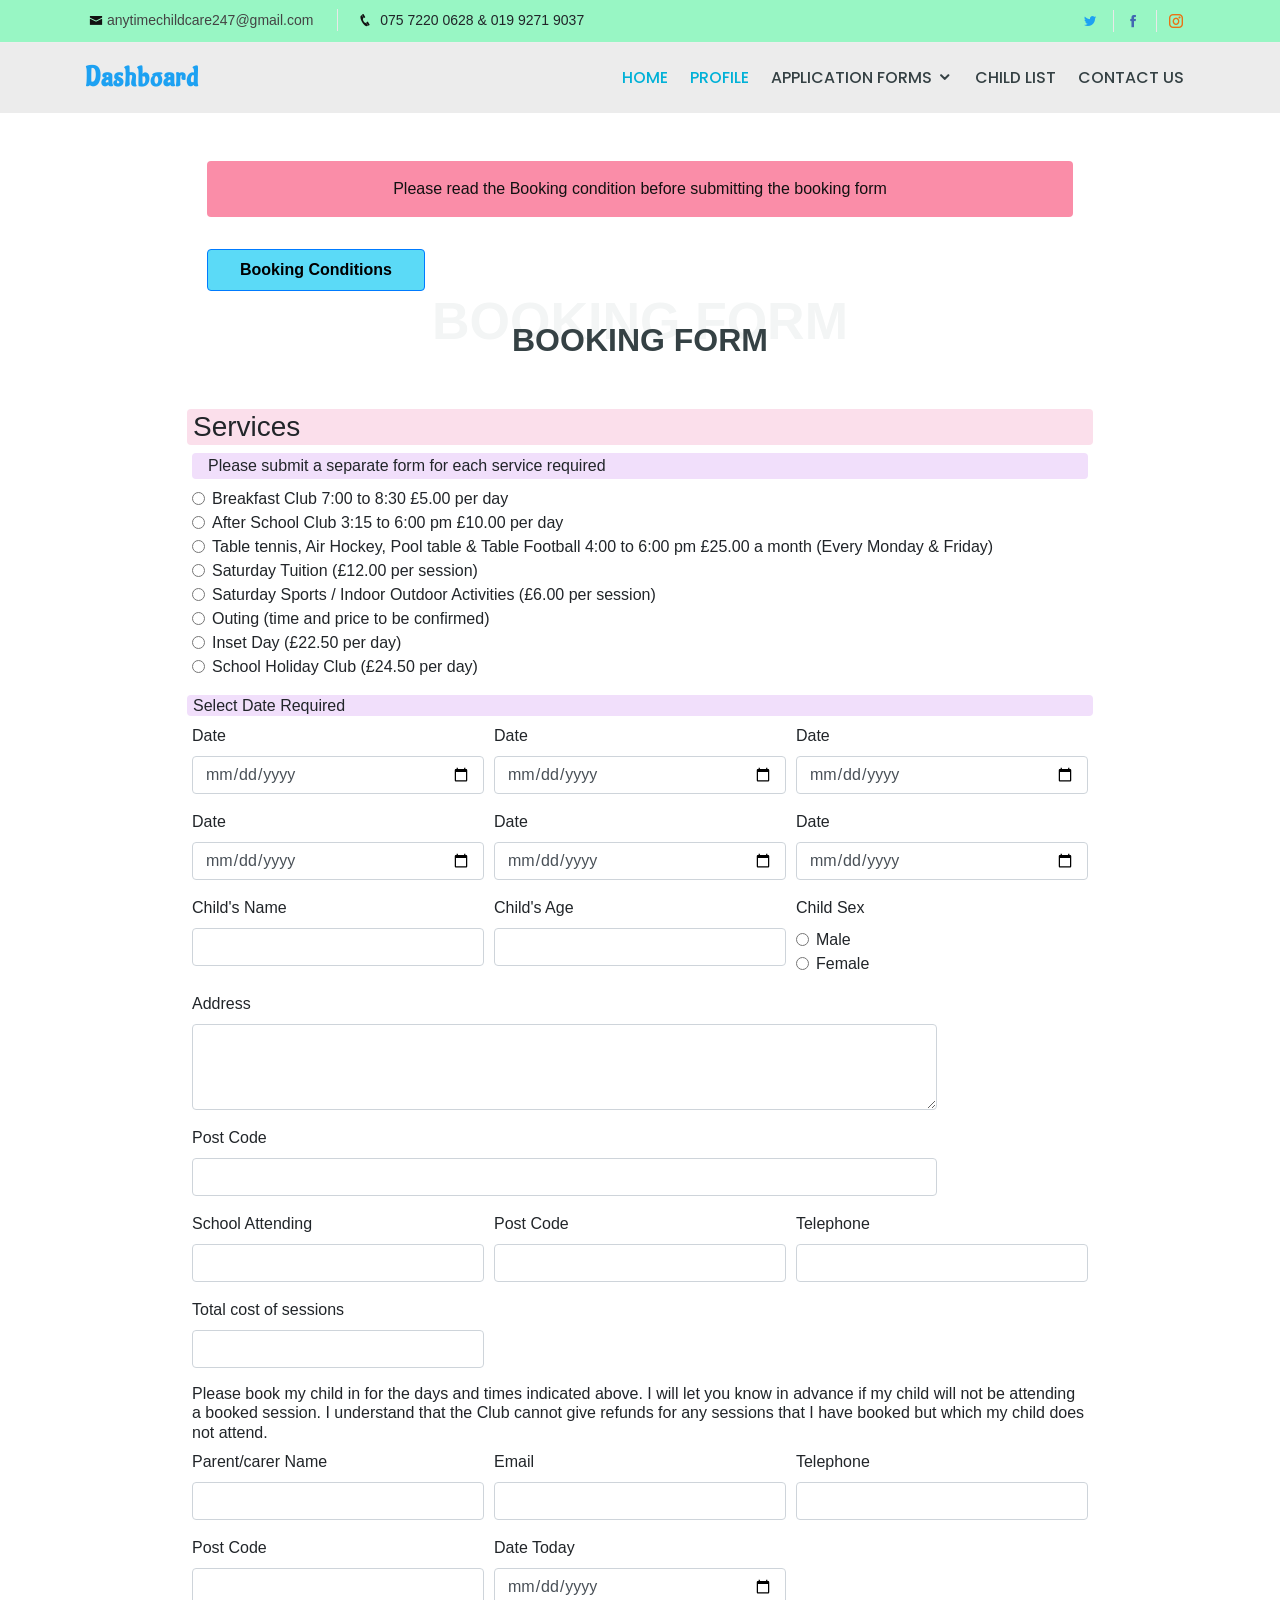
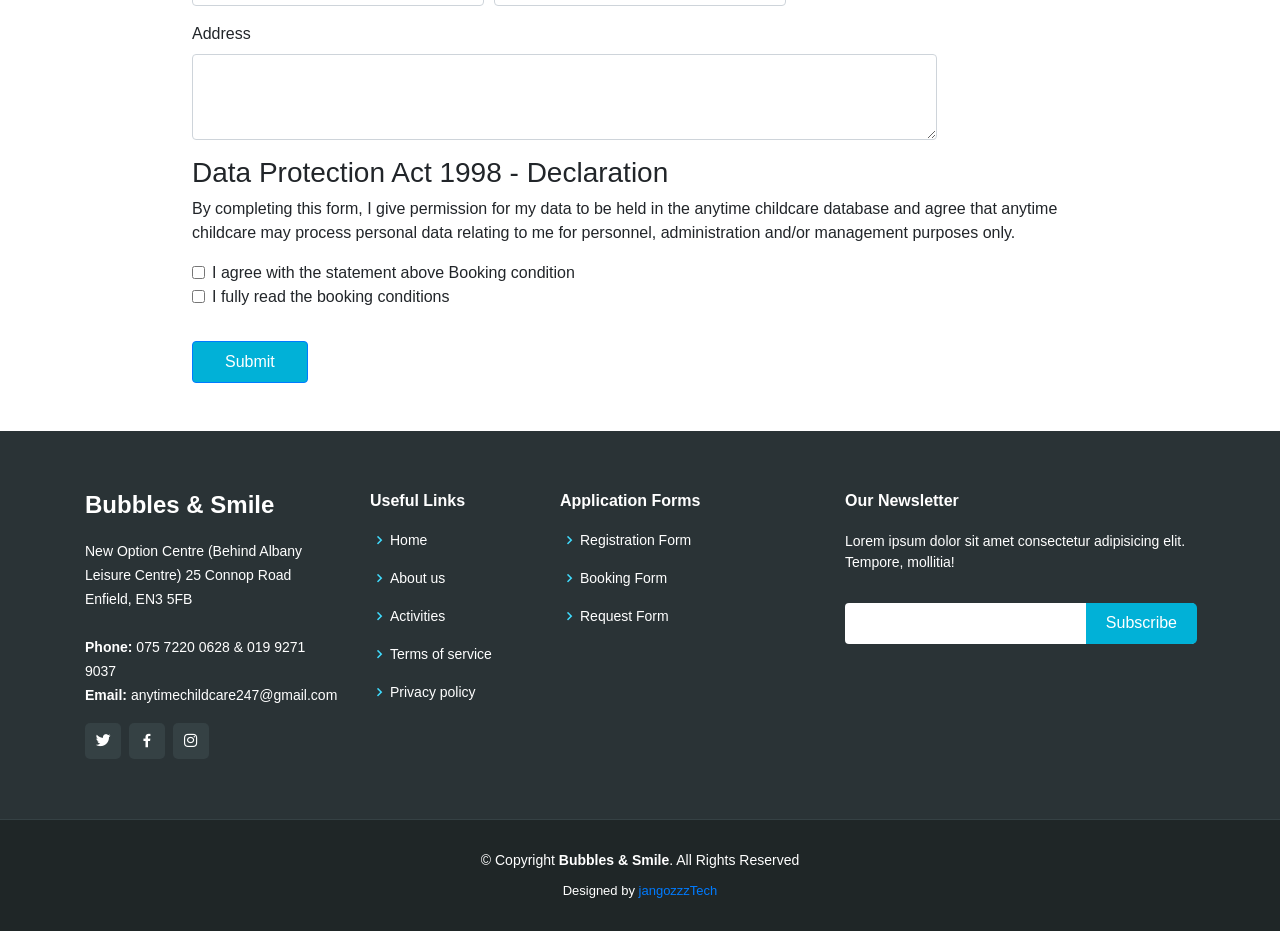
<file: bookingform.html>
<!doctype html>
<html lang="en">

<head>
    <!-- Required meta tags -->
    <meta charset="utf-8">
    <meta name="viewport" content="width=device-width, initial-scale=1, shrink-to-fit=no">
    <!-- css files -->
    <link href="assets/vendor/bootstrap/css/bootstrap.min.css" rel="stylesheet">
    <link href="assets/vendor/icofont/icofont.min.css" rel="stylesheet">
    <link href="assets/vendor/boxicons/css/boxicons.min.css" rel="stylesheet">
    <link href="assets/vendor/animate.css/animate.min.css" rel="stylesheet">
    <link href="assets/vendor/remixicon/remixicon.css" rel="stylesheet">
    <link href="assets/vendor/venobox/venobox.css" rel="stylesheet">
    <link href="assets/vendor/owl.carousel/assets/owl.carousel.min.css" rel="stylesheet">
    <!-- custom css file -->
    <link href="assets/css/style.css" rel="stylesheet">
    <link href="assets/css/profile.css" rel="stylesheet">
    <link href="//maxcdn.bootstrapcdn.com/bootstrap/4.1.1/css/bootstrap.min.css" rel="stylesheet" id="bootstrap-css">


    <title>Booking Form</title>
</head>

<body>
    <!-- ======= Top Bar ======= -->
    <section id="topbar" class="d-none d-lg-block">
        <div class="container d-flex">
            <div class="contact-info mr-auto">
                <i class="icofont-envelope" style="color:#111"></i><a
                    href="mailto:contact@example.com">anytimechildcare247@gmail.com</a>
                <i class="icofont-phone phone-icon" style="color:#111;"></i> 075 7220 0628 & 019 9271 9037
            </div>
            <div class="social-links">
                <a href="https://twitter.com" class="twitter"><i class="icofont-twitter" style="color:#1DA1F2;"></i></a>
                <a href="https://www.facebook.com/anytime.childcare.7" class="facebook"><i class="icofont-facebook"
                        style="color: #4267B2;"></i></a>
                <a href="https://www.instagram.com/" class="instagram"><i class="icofont-instagram"
                        style="color:#ea7113;"></i></a>
            </div>
        </div>
    </section>

    <!-- ======= Header ======= -->
    <header id="header" class="d-flex align-items-center">
        <div class="container d-flex align-items-center">

            <div class="logo mr-auto">
                <h1 class="text-light"><a href="dashboard.html" style="color:#1DA1F2;">Dashboard</a></h1>
            </div>

            <nav class="nav-menu d-none d-lg-block resp-menu">
                <ul>
                    <li class="" style="color:#111;"><a href="index.html">Home</a></li>
                    <li class="active"><a href="index.html">Profile</a></li>
                    <li class="drop-down"><a href="">Application Forms</a>
                        <ul>
                            <li><a href="#">Child Rregistration</a></li>
                            <li><a href="#">Booking Form</a></li>
                            <li><a href="#">Special Request</a></li>
                        </ul>
                    </li>
                    <li><a href="#contact">Child List</a></li>
                    <li><a href="#contact">Contact us</a></li>

                </ul>
            </nav><!-- .nav-menu -->

        </div>
    </header><!-- End Header -->
    <!--booking Form -->
    <div class="edit-form">

        <div class="container">
            <div style="">
                <p class="card-text text" style="text-align: center; padding: 1rem; border: 1px transparent;
                border-radius: 4px; background-color: rgb(250, 141, 168);">
                    Please read the Booking condition before submitting the booking form
                </p>
                <button class="btn btn-primary"
                    style="background-color:#5bdaf7; padding:0.5rem 2rem; margin-top: 1rem; "><a href="#about"
                        class="btn-get-started scrollto animate__animated animate__fadeInUp activity-readmore"
                        style="display: block; text-decoration: none; color: black; ">Booking Conditions</a></button>

            </div>
        </div>
        <div class="container">
            <div class="section-title">
                <span>Booking Form</span>
                <h2>Booking Form</h2>
            </div>
        </div>
        <!-- form -->
        <form>
            <div class="form-row">
                <h3 class="col-md-12 form-heading" style="background-color: rgba(251,223,235,1);">Services</h3>

                <div class="form-group col-md-12">
                    <label class="col-md-12 form-heading" style="background-color: rgb(241, 223, 251);" for="">Please
                        submit a separate form for each service required</label>
                    <div class="form-check">
                        <input class="form-check-input" type="radio" name="exampleRadios" id="" value="option2">
                        <label class="form-check-label" for="exampleRadios2">
                            Breakfast Club 7:00 to 8:30 £5.00 per day
                        </label>
                    </div>
                    <div class="form-check ">
                        <input class="form-check-input" type="radio" name="exampleRadios" id="exampleRadios2"
                            value="option2">
                        <label class="form-check-label" for="exampleRadios2">
                            After School Club 3:15 to 6:00 pm £10.00 per day
                        </label>
                    </div>
                    <div class="form-check">
                        <input class="form-check-input" type="radio" name="exampleRadios" id="" value="option2">
                        <label class="form-check-label" for="exampleRadios2">
                            Table tennis, Air Hockey, Pool table & Table Football 4:00 to 6:00 pm £25.00 a month (Every
                            Monday & Friday)
                        </label>
                    </div>
                    <div class="form-check ">
                        <input class="form-check-input" type="radio" name="exampleRadios" id="exampleRadios2"
                            value="option2">
                        <label class="form-check-label" for="exampleRadios2">
                            Saturday Tuition (£12.00 per session)
                        </label>
                    </div>
                    <div class="form-check">
                        <input class="form-check-input" type="radio" name="exampleRadios" id="" value="option2">
                        <label class="form-check-label" for="exampleRadios2">
                            Saturday Sports / Indoor Outdoor Activities (£6.00 per session)
                        </label>
                    </div>
                    <div class="form-check ">
                        <input class="form-check-input" type="radio" name="exampleRadios" id="exampleRadios2"
                            value="option2">
                        <label class="form-check-label" for="exampleRadios2">
                            Outing (time and price to be confirmed)
                        </label>
                    </div>
                    <div class="form-check">
                        <input class="form-check-input" type="radio" name="exampleRadios" id="" value="option2">
                        <label class="form-check-label" for="exampleRadios2">
                            Inset Day (£22.50 per day)
                        </label>
                    </div>
                    <div class="form-check ">
                        <input class="form-check-input" type="radio" name="exampleRadios" id="exampleRadios2"
                            value="option2">
                        <label class="form-check-label" for="exampleRadios2">
                            School Holiday Club (£24.50 per day)
                        </label>
                    </div>
                </div>
                <h6 class="col-md-12 form-heading" style="background-color: rgb(241, 223, 251);">Select Date Required
                </h6>
                <div class="form-group col-md-4">
                    <label for="inputdate">Date</label>
                    <input type="date" class="form-control" id="inputdate" placeholder="">
                </div>
                <div class="form-group col-md-4">
                    <label for="inputdate">Date</label>
                    <input type="date" class="form-control" id="inputdate" placeholder="">
                </div>
                <div class="form-group col-md-4">
                    <label for="inputdate">Date</label>
                    <input type="date" class="form-control" id="inputdate" placeholder="">
                </div>
                <div class="form-group col-md-4">
                    <label for="inputdate">Date</label>
                    <input type="date" class="form-control" id="inputdate" placeholder="">
                </div>
                <div class="form-group col-md-4">
                    <label for="inputdate">Date</label>
                    <input type="date" class="form-control" id="inputdate" placeholder="">
                </div>
                <div class="form-group col-md-4">
                    <label for="inputdate">Date</label>
                    <input type="date" class="form-control" id="inputdate" placeholder="">
                </div>
                <div class="form-group col-md-4">
                    <label for="inputname">Child's Name</label>
                    <input type="text" class="form-control" id="inputname" placeholder="">
                </div>
                <div class="form-group col-md-4">
                    <label for="inputage">Child's Age</label>
                    <input type="number" class="form-control" id="inputage" placeholder="">
                </div>
                <div class="form-group col-md-4">
                    <label for="inputsex">Child Sex</label>
                    <div class="form-check">
                        <input class="form-check-input" type="radio" name="exampleRadios" id="" value="option2">
                        <label class="form-check-label" for="exampleRadios2">
                            Male
                        </label>
                    </div>
                    <div class="form-check">
                        <input class="form-check-input" type="radio" name="exampleRadios" id="" value="option2">
                        <label class="form-check-label" for="exampleRadios2">
                            Female
                        </label>
                    </div>
                </div>
                <div class="form-group col-md-10">
                    <label for="inputaddress">Address</label>
                    <textarea class="form-control" id="inputaddress" rows="3"></textarea>
                </div>
                <div class="form-group col-md-10">
                    <label for="inputpostcode">Post Code</label>
                    <input type="text" class="form-control" id="inputpostcode" placeholder="">
                </div>
                <div class="form-group col-md-4">
                    <label for="inputschool">School Attending</label>
                    <input type="text" class="form-control" id="inputschool" placeholder="">
                </div>
                <div class="form-group col-md-4">
                    <label for="inputpostcode">Post Code</label>
                    <input type="text" class="form-control" id="inputpostcode" placeholder="">
                </div>
                <div class="form-group col-md-4">
                    <label for="inputtelephone">Telephone</label>
                    <input type="text" class="form-control" id="inputschool" placeholder="">
                </div>
                <div class="form-group col-md-4">
                    <label for="inputcost">Total cost of sessions</label>
                    <input type="text" class="form-control" id="inputcost" placeholder="">
                </div>
                <h6 class="col-md-12">Please book my child in for the days and times indicated above. I will let you
                    know in advance if my child will not be attending a booked session. I understand that the Club
                    cannot give refunds for any sessions that I have booked but which my child does not attend.</h6>
                <div class="form-group col-md-4">
                    <label for="inputparentname">Parent/carer Name</label>
                    <input type="text" class="form-control" id="inputparentname" placeholder="">
                </div>
                <div class="form-group col-md-4">
                    <label for="inputemail">Email</label>
                    <input type="text" class="form-control" id="inputemail" placeholder="">
                </div>
                <div class="form-group col-md-4">
                    <label for="inputtelephone">Telephone</label>
                    <input type="text" class="form-control" id="inputtelephone" placeholder="">
                </div>
                <div class="form-group col-md-4">
                    <label for="inputpostcode">Post Code</label>
                    <input type="text" class="form-control" id="inputpostcode" placeholder="">
                </div>
                <div class="form-group col-md-4">
                    <label for="inputdate">Date Today</label>
                    <input type="date" class="form-control" id="inputdate" placeholder="">
                </div>
                <div class="form-group col-md-10">
                    <label for="inputaddress">Address</label>
                    <textarea class="form-control" id="inputaddress" rows="3"></textarea>
                </div>
                <h3 class="col-md-12">Data Protection Act 1998 - Declaration

                </h3>
                <div class="form-group col-md-12">
                    <p class="text">By completing this form, I give permission for my data to be held in the anytime
                        childcare database and agree that anytime childcare may process personal data relating to me for
                        personnel, administration and/or management purposes only.</p>
                    <div class="form-check ">
                        <input class="form-check-input" type="checkbox" name="exampleRadios" id="exampleRadios2"
                            value="option2">
                        <label class="form-check-label" for="exampleRadios2">
                            I agree with the statement above
                            Booking condition
                        </label>
                    </div>
                    <div class="form-check">
                        <input class="form-check-input" type="checkbox" name="exampleRadios" id="" value="option2">
                        <label class="form-check-label" for="exampleRadios2">
                            I fully read the booking conditions
                        </label>
                    </div>
                </div>
            </div>
            <button type="submit" class="btn btn-primary"
                style="background-color:#01b1d7; padding:0.5rem 2rem; margin-top: 1rem;">Submit</button>
    </div>

    </form>
    </div>
    <!-- End Registration form -->


    <!-- ======= Footer ======= -->
    <footer id="footer">
        <div class="footer-top">
            <div class="container">
                <div class="row">

                    <div class="col-lg-3 col-md-6">
                        <div class="footer-info">
                            <h3>Bubbles & Smile</h3>
                            <p>
                                New Option Centre
                                (Behind Albany Leisure Centre)
                                25 Connop Road Enfield, EN3 5FB<br><br>
                                <strong>Phone:</strong> 075 7220 0628 & 019 9271 9037<br>

                                <strong>Email:</strong> anytimechildcare247@gmail.com<br>
                            </p>
                            <div class="social-links mt-3">
                                <a href="https://twitter.com" class="twitter"><i class="bx bxl-twitter"></i></a>
                                <a href="https://www.facebook.com/anytime.childcare.7" class="facebook"><i
                                        class="bx bxl-facebook"></i></a>
                                <a href="https://instagram.com" class="instagram"><i class="bx bxl-instagram"></i></a>
                            </div>
                        </div>
                    </div>

                    <div class="col-lg-2 col-md-6 footer-links">
                        <h4>Useful Links</h4>
                        <ul>
                            <li><i class="bx bx-chevron-right"></i> <a href="#">Home</a></li>
                            <li><i class="bx bx-chevron-right"></i> <a href="#">About us</a></li>
                            <li><i class="bx bx-chevron-right"></i> <a href="#">Activities</a></li>
                            <li><i class="bx bx-chevron-right"></i> <a href="#">Terms of service</a></li>
                            <li><i class="bx bx-chevron-right"></i> <a href="#">Privacy policy</a></li>
                        </ul>
                    </div>

                    <div class="col-lg-3 col-md-6 footer-links">
                        <h4>Application Forms</h4>
                        <ul>
                            <li><i class="bx bx-chevron-right"></i> <a href="#">Registration Form</a></li>
                            <li><i class="bx bx-chevron-right"></i> <a href="#">Booking Form</a></li>
                            <li><i class="bx bx-chevron-right"></i> <a href="#">Request Form</a></li>
                        </ul>
                    </div>

                    <div class="col-lg-4 col-md-6 footer-newsletter">
                        <h4>Our Newsletter</h4>
                        <p>Lorem ipsum dolor sit amet consectetur adipisicing elit. Tempore, mollitia! </p>
                        <form action="" method="post">
                            <input type="email" name="email"><input type="submit" value="Subscribe">
                        </form>

                    </div>

                </div>
            </div>
        </div>

        <div class="container">
            <div class="copyright">
                &copy; Copyright <strong><span>Bubbles & Smile</span></strong>. All Rights Reserved
            </div>
            <div class="credits">
                Designed by <a href="https://www.facebook.com/ubaidmehmood.warraich">jangozzzTech</a>
            </div>
        </div>
    </footer><!-- End Footer -->

    <!-- javascript files -->
    <script src="assets/vendor/jquery/jquery.min.js"></script>
    <script src="assets/vendor/bootstrap/js/bootstrap.bundle.min.js"></script>
    <script src="assets/vendor/jquery.easing/jquery.easing.min.js"></script>
    <script src="assets/vendor/php-email-form/validate.js"></script>
    <script src="assets/vendor/jquery-sticky/jquery.sticky.js"></script>
    <script src="assets/vendor/waypoints/jquery.waypoints.min.js"></script>
    <script src="assets/vendor/counterup/counterup.min.js"></script>
    <script src="assets/vendor/isotope-layout/isotope.pkgd.min.js"></script>
    <script src="assets/vendor/venobox/venobox.min.js"></script>
    <script src="assets/vendor/owl.carousel/owl.carousel.min.js"></script>
    <!-- custom js file -->
    <script src="assets/js/main.js"></script>
</body>
</file>
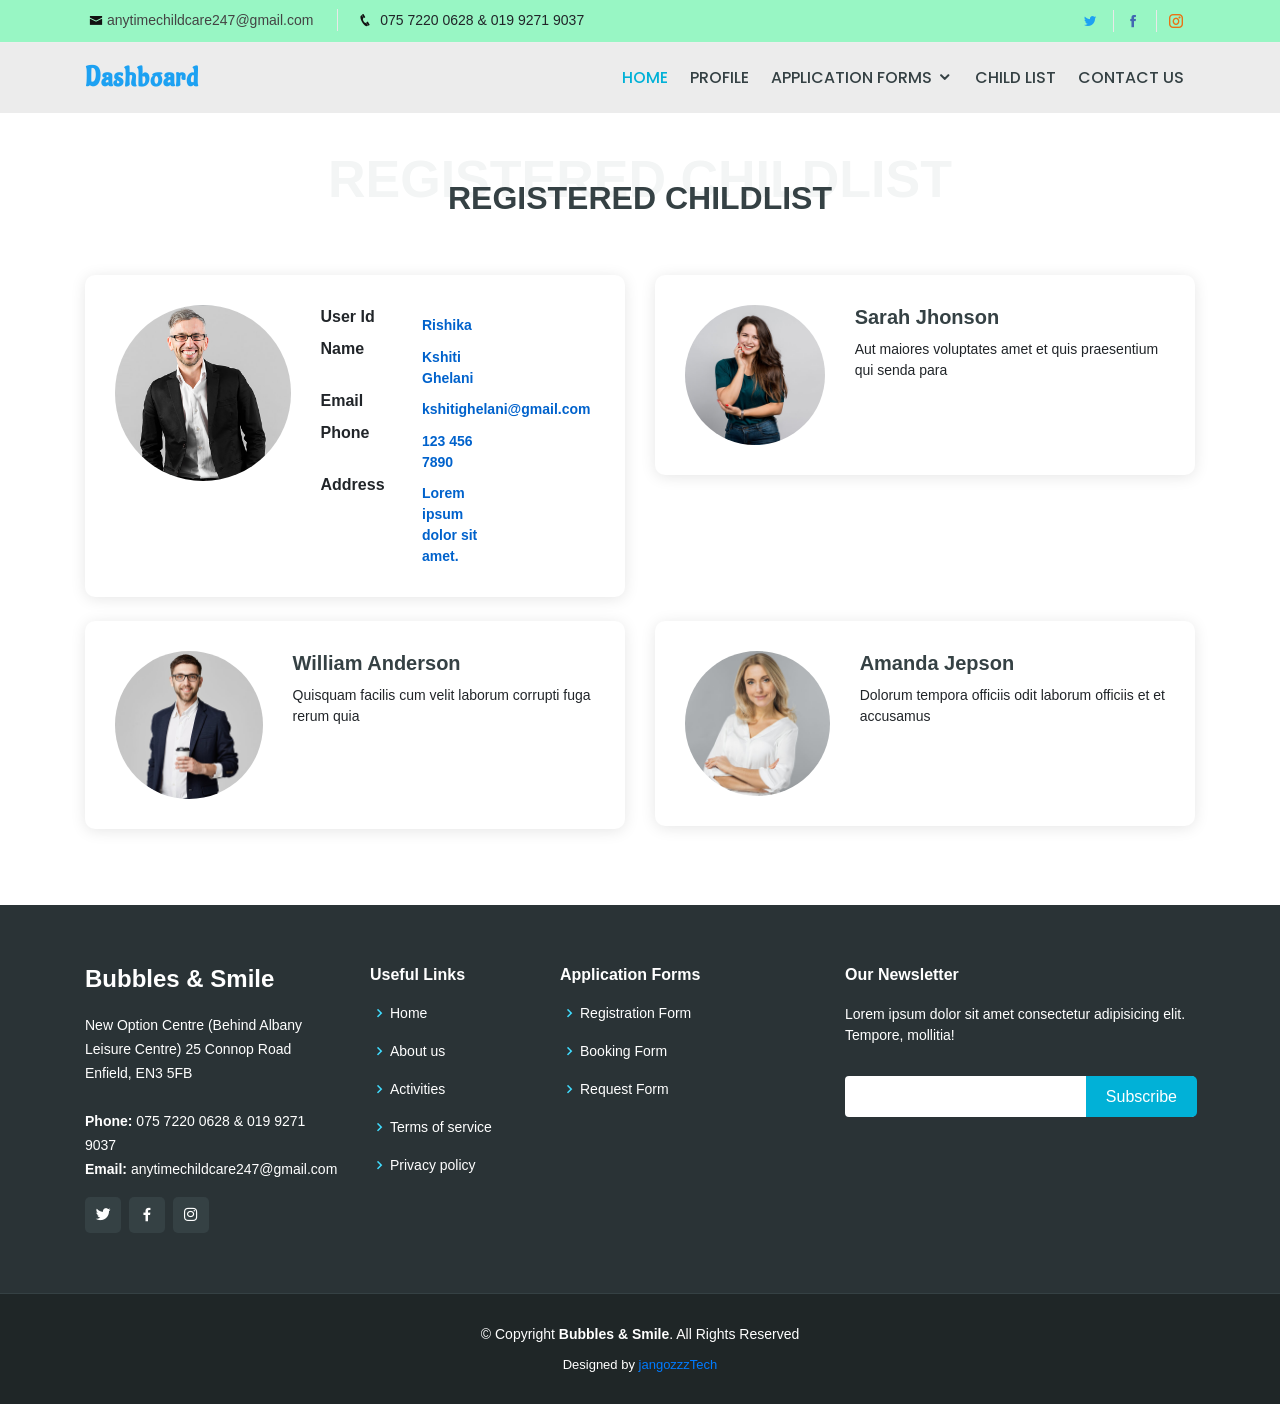
<file: childlist.html>
<!doctype html>
<html lang="en">

<head>
  <!-- Required meta tags -->
  <meta charset="utf-8">
  <meta name="viewport" content="width=device-width, initial-scale=1, shrink-to-fit=no">
  <!-- css files -->
  <link href="assets/vendor/bootstrap/css/bootstrap.min.css" rel="stylesheet">
  <link href="assets/vendor/icofont/icofont.min.css" rel="stylesheet">
  <link href="assets/vendor/boxicons/css/boxicons.min.css" rel="stylesheet">
  <link href="assets/vendor/animate.css/animate.min.css" rel="stylesheet">
  <link href="assets/vendor/remixicon/remixicon.css" rel="stylesheet">
  <link href="assets/vendor/venobox/venobox.css" rel="stylesheet">
  <link href="assets/vendor/owl.carousel/assets/owl.carousel.min.css" rel="stylesheet">
  <!-- custom css file -->
  <link href="assets/css/style.css" rel="stylesheet">
  <link href="assets/css/profile.css" rel="stylesheet">
  <link href="//maxcdn.bootstrapcdn.com/bootstrap/4.1.1/css/bootstrap.min.css" rel="stylesheet" id="bootstrap-css">

  
  <title>Child List</title>
</head>

<body>
  <!-- ======= Top Bar ======= -->
  <section id="topbar" class="d-none d-lg-block">
    <div class="container d-flex">
      <div class="contact-info mr-auto">
        <i class="icofont-envelope" style="color:#111"></i><a
          href="mailto:contact@example.com">anytimechildcare247@gmail.com</a>
        <i class="icofont-phone phone-icon" style="color:#111;"></i> 075 7220 0628 & 019 9271 9037
      </div>
      <div class="social-links">
        <a href="https://twitter.com" class="twitter"><i class="icofont-twitter" style="color:#1DA1F2;"></i></a>
        <a href="https://www.facebook.com/anytime.childcare.7" class="facebook"><i class="icofont-facebook"
            style="color: #4267B2;"></i></a>
        <a href="https://www.instagram.com/" class="instagram"><i class="icofont-instagram"
            style="color:#ea7113;"></i></a>
      </div>
    </div>
  </section>

  <!-- ======= Header ======= -->
  <header id="header" class="d-flex align-items-center">
    <div class="container d-flex align-items-center">

      <div class="logo mr-auto">
        <h1 class="text-light" ><a href="dashboard.html" style="color:#1DA1F2;">Dashboard</a></h1>
      </div>

      <nav class="nav-menu d-none d-lg-block resp-menu">
        <ul>
          <li class=""><a href="index.html">Home</a></li>
          <li class=""><a href="index.html">Profile</a></li>
          <li class="drop-down"><a href="">Application Forms</a>
            <ul>
              <li><a href="#">Child Rregistration</a></li>
              <li><a href="#">Booking Form</a></li>
              <li><a href="#">Special Request</a></li>
            </ul>
          </li>
          <li class="active"><a href="#contact">Child List</a></li>
          <li><a href="#contact">Contact us</a></li>

        </ul>
      </nav><!-- .nav-menu -->

    </div>
  </header><!-- End Header -->
<!-- childlist -->
<section id="reviews" class="childlist reviews">
    <div class="container">

      <div class="section-title r-title">
        <span>Registered ChildList</span>
        <h2>Registered ChildList</h2>
      </div>

      <div class="row">

        <div class="col-lg-6 ">
          <div class="member d-flex align-items-start p-card ">
            <div class="pic"><img src="assets/img/parents/parent-1.jpg" class="img-fluid" alt=""></div>
            <div class="member-info">
                <div class="row">
                    <div class="col-md-8">
                        <div class="tab-content profile-tab" id="myTabContent">
                            <div class="tab-pane fade show active" id="home" role="tabpanel" aria-labelledby="home-tab">
                                        <div class="row">
                                            <div class="col-md-6">
                                                <label>User Id</label>
                                            </div>
                                            <div class="col-md-6">
                                                <p>Rishika</p>
                                            </div>
                                        </div>
                                        <div class="row">
                                            <div class="col-md-6">
                                                <label>Name</label>
                                            </div>
                                            <div class="col-md-6">
                                                <p>Kshiti Ghelani</p>
                                            </div>
                                        </div>
                                        <div class="row">
                                            <div class="col-md-6">
                                                <label>Email</label>
                                            </div>
                                            <div class="col-md-6">
                                                <p>kshitighelani@gmail.com</p>
                                            </div>
                                        </div>
                                        <div class="row">
                                            <div class="col-md-6">
                                                <label>Phone</label>
                                            </div>
                                            <div class="col-md-6">
                                                <p>123 456 7890</p>
                                            </div>
                                        </div>
                                        <div class="row">
                                            <div class="col-md-6">
                                                <label>Address</label>
                                            </div>
                                            <div class="col-md-6">
                                                <p>Lorem ipsum dolor sit amet.</p>
                                            </div>
                                        </div>
                            </div>
                        </div>
                    </div>
                </div>
            </div>
          </div>
        </div>

        <div class="col-lg-6 mt-4 mt-lg-0">
          <div class="member d-flex align-items-start p-card">
            <div class="pic"><img src="assets/img/parents/parent-2.jpg" class="img-fluid" alt=""></div>
            <div class="member-info">
              <h4>Sarah Jhonson</h4>
              <p>Aut maiores voluptates amet et quis praesentium qui senda para</p>
            </div>
          </div>
        </div>

        <div class="col-lg-6 mt-4">
          <div class="member d-flex align-items-start p-card">
            <div class="pic"><img src="assets/img/parents/parent-3.jpg" class="img-fluid" alt=""></div>
            <div class="member-info">
              <h4>William Anderson</h4>
              <p>Quisquam facilis cum velit laborum corrupti fuga rerum quia</p>
            </div>
          </div>
        </div>

        <div class="col-lg-6 mt-4">
          <div class="member d-flex align-items-start p-card">
            <div class="pic"><img src="assets/img/parents/parent-4.jpg" class="img-fluid" alt=""></div>
            <div class="member-info">
              <h4>Amanda Jepson</h4>
              <p>Dolorum tempora officiis odit laborum officiis et et accusamus</p>
            </div>
          </div>
        </div>

      </div>

    </div>
  </section>
<!------ Include the above in your HEAD tag ---------->



  </main><!-- End #main -->

  <!-- ======= Footer ======= -->
  <footer id="footer">
    <div class="footer-top">
      <div class="container">
        <div class="row">

          <div class="col-lg-3 col-md-6">
            <div class="footer-info">
              <h3>Bubbles & Smile</h3>
              <p>
                New Option Centre 
                (Behind Albany Leisure Centre)
                25 Connop Road Enfield, EN3 5FB<br><br>
                <strong>Phone:</strong> 075 7220 0628 & 019 9271 9037<br>

                <strong>Email:</strong> anytimechildcare247@gmail.com<br>
              </p>
              <div class="social-links mt-3">
                <a href="https://twitter.com" class="twitter"><i class="bx bxl-twitter"></i></a>
                <a href="https://www.facebook.com/anytime.childcare.7" class="facebook"><i class="bx bxl-facebook"></i></a>
                <a href="https://instagram.com" class="instagram"><i class="bx bxl-instagram"></i></a>
              </div>
            </div>
          </div>

          <div class="col-lg-2 col-md-6 footer-links">
            <h4>Useful Links</h4>
            <ul>
              <li><i class="bx bx-chevron-right"></i> <a href="#">Home</a></li>
              <li><i class="bx bx-chevron-right"></i> <a href="#">About us</a></li>
              <li><i class="bx bx-chevron-right"></i> <a href="#">Activities</a></li>
              <li><i class="bx bx-chevron-right"></i> <a href="#">Terms of service</a></li>
              <li><i class="bx bx-chevron-right"></i> <a href="#">Privacy policy</a></li>
            </ul>
          </div>

          <div class="col-lg-3 col-md-6 footer-links">
            <h4>Application Forms</h4>
            <ul>
              <li><i class="bx bx-chevron-right"></i> <a href="#">Registration Form</a></li>
              <li><i class="bx bx-chevron-right"></i> <a href="#">Booking Form</a></li>
              <li><i class="bx bx-chevron-right"></i> <a href="#">Request Form</a></li>
            </ul>
          </div>

          <div class="col-lg-4 col-md-6 footer-newsletter">
            <h4>Our Newsletter</h4>
            <p>Lorem ipsum dolor sit amet consectetur adipisicing elit. Tempore, mollitia!  </p>
            <form action="" method="post">
              <input type="email" name="email"><input type="submit" value="Subscribe">
            </form>

          </div>

        </div>
      </div>
    </div>

    <div class="container">
      <div class="copyright">
        &copy; Copyright <strong><span>Bubbles & Smile</span></strong>. All Rights Reserved
      </div>
      <div class="credits">
        Designed by <a href="https://www.facebook.com/ubaidmehmood.warraich">jangozzzTech</a>
      </div>
    </div>
  </footer><!-- End Footer -->

  <!-- javascript files -->
  <script src="assets/vendor/jquery/jquery.min.js"></script>
  <script src="assets/vendor/bootstrap/js/bootstrap.bundle.min.js"></script>
  <script src="assets/vendor/jquery.easing/jquery.easing.min.js"></script>
  <script src="assets/vendor/php-email-form/validate.js"></script>
  <script src="assets/vendor/jquery-sticky/jquery.sticky.js"></script>
  <script src="assets/vendor/waypoints/jquery.waypoints.min.js"></script>
  <script src="assets/vendor/counterup/counterup.min.js"></script>
  <script src="assets/vendor/isotope-layout/isotope.pkgd.min.js"></script>
  <script src="assets/vendor/venobox/venobox.min.js"></script>
  <script src="assets/vendor/owl.carousel/owl.carousel.min.js"></script>
  <!-- custom js file -->
  <script src="assets/js/main.js"></script>
</body>
</file>
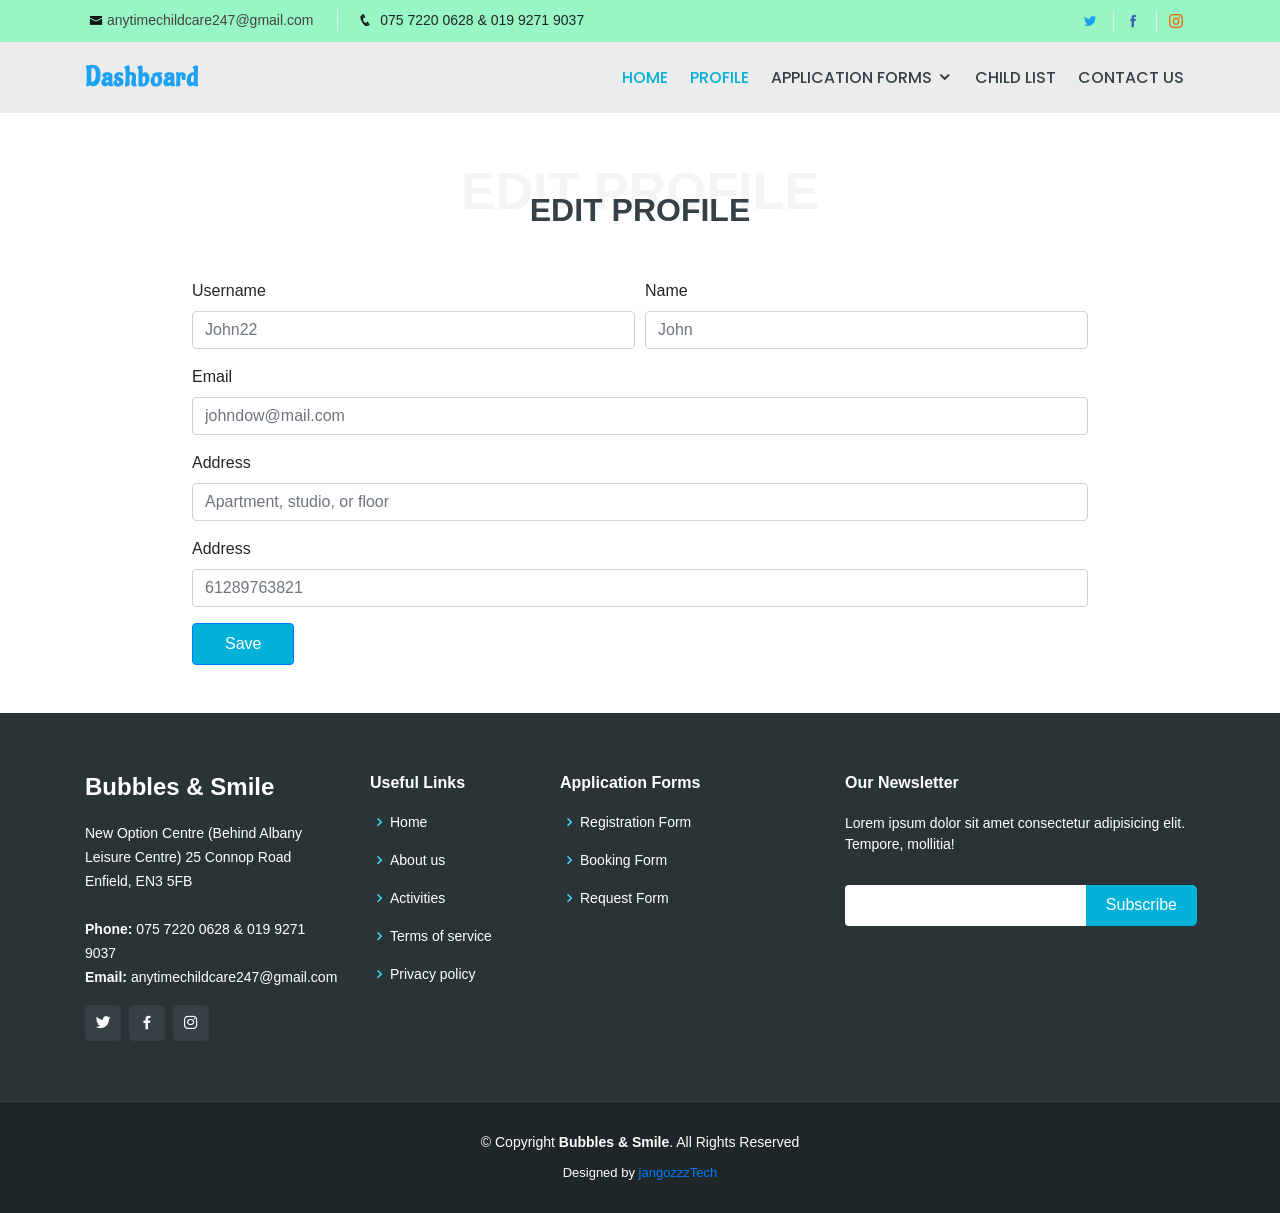
<file: editprofile.html>
<!doctype html>
<html lang="en">

<head>
  <!-- Required meta tags -->
  <meta charset="utf-8">
  <meta name="viewport" content="width=device-width, initial-scale=1, shrink-to-fit=no">
  <!-- css files -->
  <link href="assets/vendor/bootstrap/css/bootstrap.min.css" rel="stylesheet">
  <link href="assets/vendor/icofont/icofont.min.css" rel="stylesheet">
  <link href="assets/vendor/boxicons/css/boxicons.min.css" rel="stylesheet">
  <link href="assets/vendor/animate.css/animate.min.css" rel="stylesheet">
  <link href="assets/vendor/remixicon/remixicon.css" rel="stylesheet">
  <link href="assets/vendor/venobox/venobox.css" rel="stylesheet">
  <link href="assets/vendor/owl.carousel/assets/owl.carousel.min.css" rel="stylesheet">
  <!-- custom css file -->
  <link href="assets/css/style.css" rel="stylesheet">
  <link href="assets/css/profile.css" rel="stylesheet">
  <link href="//maxcdn.bootstrapcdn.com/bootstrap/4.1.1/css/bootstrap.min.css" rel="stylesheet" id="bootstrap-css">

  
  <title>Edit Profile</title>
</head>

<body>
  <!-- ======= Top Bar ======= -->
  <section id="topbar" class="d-none d-lg-block">
    <div class="container d-flex">
      <div class="contact-info mr-auto">
        <i class="icofont-envelope" style="color:#111"></i><a
          href="mailto:contact@example.com">anytimechildcare247@gmail.com</a>
        <i class="icofont-phone phone-icon" style="color:#111;"></i> 075 7220 0628 & 019 9271 9037
      </div>
      <div class="social-links">
        <a href="https://twitter.com" class="twitter"><i class="icofont-twitter" style="color:#1DA1F2;"></i></a>
        <a href="https://www.facebook.com/anytime.childcare.7" class="facebook"><i class="icofont-facebook"
            style="color: #4267B2;"></i></a>
        <a href="https://www.instagram.com/" class="instagram"><i class="icofont-instagram"
            style="color:#ea7113;"></i></a>
      </div>
    </div>
  </section>

  <!-- ======= Header ======= -->
  <header id="header" class="d-flex align-items-center">
    <div class="container d-flex align-items-center">

      <div class="logo mr-auto">
        <h1 class="text-light" ><a href="dashboard.html" style="color:#1DA1F2;">Dashboard</a></h1>
      </div>

      <nav class="nav-menu d-none d-lg-block resp-menu">
        <ul>
          <li class="" style="color:#111;"><a href="index.html">Home</a></li>
          <li class="active"><a href="index.html">Profile</a></li>
          <li class="drop-down"><a href="">Application Forms</a>
            <ul>
              <li><a href="#">Child Rregistration</a></li>
              <li><a href="#">Booking Form</a></li>
              <li><a href="#">Special Request</a></li>
            </ul>
          </li>
          <li><a href="#contact">Child List</a></li>
          <li><a href="#contact">Contact us</a></li>

        </ul>
      </nav><!-- .nav-menu -->

    </div>
  </header><!-- End Header -->
<!--edit  user profile -->
<div class ="edit-form">
    <div class="container">
        <div class="section-title">
          <span>Edit Profile</span>
          <h2>Edit Profile</h2>
        </div>
      </div>
<form>
    <div class="form-row">
      <div class="form-group col-md-6">
        <label for="inputuserid">Username</label>
        <input type="text" class="form-control" id="inputuserid" placeholder="John22">
      </div>
      <div class="form-group col-md-6">
        <label for="inputname">Name</label>
        <input type="text" class="form-control" id="inputname" placeholder="John">
      </div>
    </div>
    <div class="form-group">
      <label for="inputemail">Email</label>
      <input type="email" class="form-control" id="inputemail" placeholder="johndow@mail.com">
    </div>
    <div class="form-group">
      <label for="inputAddress">Address</label>
      <input type="text" class="form-control" id="inputAddress" placeholder="Apartment, studio, or floor">
    </div>
    <div class="form-group">
        <label for="inputphone">Address</label>
        <input type="text" class="form-control" id="inputphone" placeholder="61289763821">
      </div>
    <button type="submit" class="btn btn-primary" style="background-color:#01b1d7; padding:0.5rem 2rem;">Save</button>
  </form>
</div>
  </main><!-- End #main -->

  <!-- ======= Footer ======= -->
  <footer id="footer">
    <div class="footer-top">
      <div class="container">
        <div class="row">

          <div class="col-lg-3 col-md-6">
            <div class="footer-info">
              <h3>Bubbles & Smile</h3>
              <p>
                New Option Centre 
                (Behind Albany Leisure Centre)
                25 Connop Road Enfield, EN3 5FB<br><br>
                <strong>Phone:</strong> 075 7220 0628 & 019 9271 9037<br>

                <strong>Email:</strong> anytimechildcare247@gmail.com<br>
              </p>
              <div class="social-links mt-3">
                <a href="https://twitter.com" class="twitter"><i class="bx bxl-twitter"></i></a>
                <a href="https://www.facebook.com/anytime.childcare.7" class="facebook"><i class="bx bxl-facebook"></i></a>
                <a href="https://instagram.com" class="instagram"><i class="bx bxl-instagram"></i></a>
              </div>
            </div>
          </div>

          <div class="col-lg-2 col-md-6 footer-links">
            <h4>Useful Links</h4>
            <ul>
              <li><i class="bx bx-chevron-right"></i> <a href="#">Home</a></li>
              <li><i class="bx bx-chevron-right"></i> <a href="#">About us</a></li>
              <li><i class="bx bx-chevron-right"></i> <a href="#">Activities</a></li>
              <li><i class="bx bx-chevron-right"></i> <a href="#">Terms of service</a></li>
              <li><i class="bx bx-chevron-right"></i> <a href="#">Privacy policy</a></li>
            </ul>
          </div>

          <div class="col-lg-3 col-md-6 footer-links">
            <h4>Application Forms</h4>
            <ul>
              <li><i class="bx bx-chevron-right"></i> <a href="#">Registration Form</a></li>
              <li><i class="bx bx-chevron-right"></i> <a href="#">Booking Form</a></li>
              <li><i class="bx bx-chevron-right"></i> <a href="#">Request Form</a></li>
            </ul>
          </div>

          <div class="col-lg-4 col-md-6 footer-newsletter">
            <h4>Our Newsletter</h4>
            <p>Lorem ipsum dolor sit amet consectetur adipisicing elit. Tempore, mollitia!  </p>
            <form action="" method="post">
              <input type="email" name="email"><input type="submit" value="Subscribe">
            </form>

          </div>

        </div>
      </div>
    </div>

    <div class="container">
      <div class="copyright">
        &copy; Copyright <strong><span>Bubbles & Smile</span></strong>. All Rights Reserved
      </div>
      <div class="credits">
        Designed by <a href="https://www.facebook.com/ubaidmehmood.warraich">jangozzzTech</a>
      </div>
    </div>
  </footer><!-- End Footer -->

  <!-- javascript files -->
  <script src="assets/vendor/jquery/jquery.min.js"></script>
  <script src="assets/vendor/bootstrap/js/bootstrap.bundle.min.js"></script>
  <script src="assets/vendor/jquery.easing/jquery.easing.min.js"></script>
  <script src="assets/vendor/php-email-form/validate.js"></script>
  <script src="assets/vendor/jquery-sticky/jquery.sticky.js"></script>
  <script src="assets/vendor/waypoints/jquery.waypoints.min.js"></script>
  <script src="assets/vendor/counterup/counterup.min.js"></script>
  <script src="assets/vendor/isotope-layout/isotope.pkgd.min.js"></script>
  <script src="assets/vendor/venobox/venobox.min.js"></script>
  <script src="assets/vendor/owl.carousel/owl.carousel.min.js"></script>
  <!-- custom js file -->
  <script src="assets/js/main.js"></script>
</body>
</file>
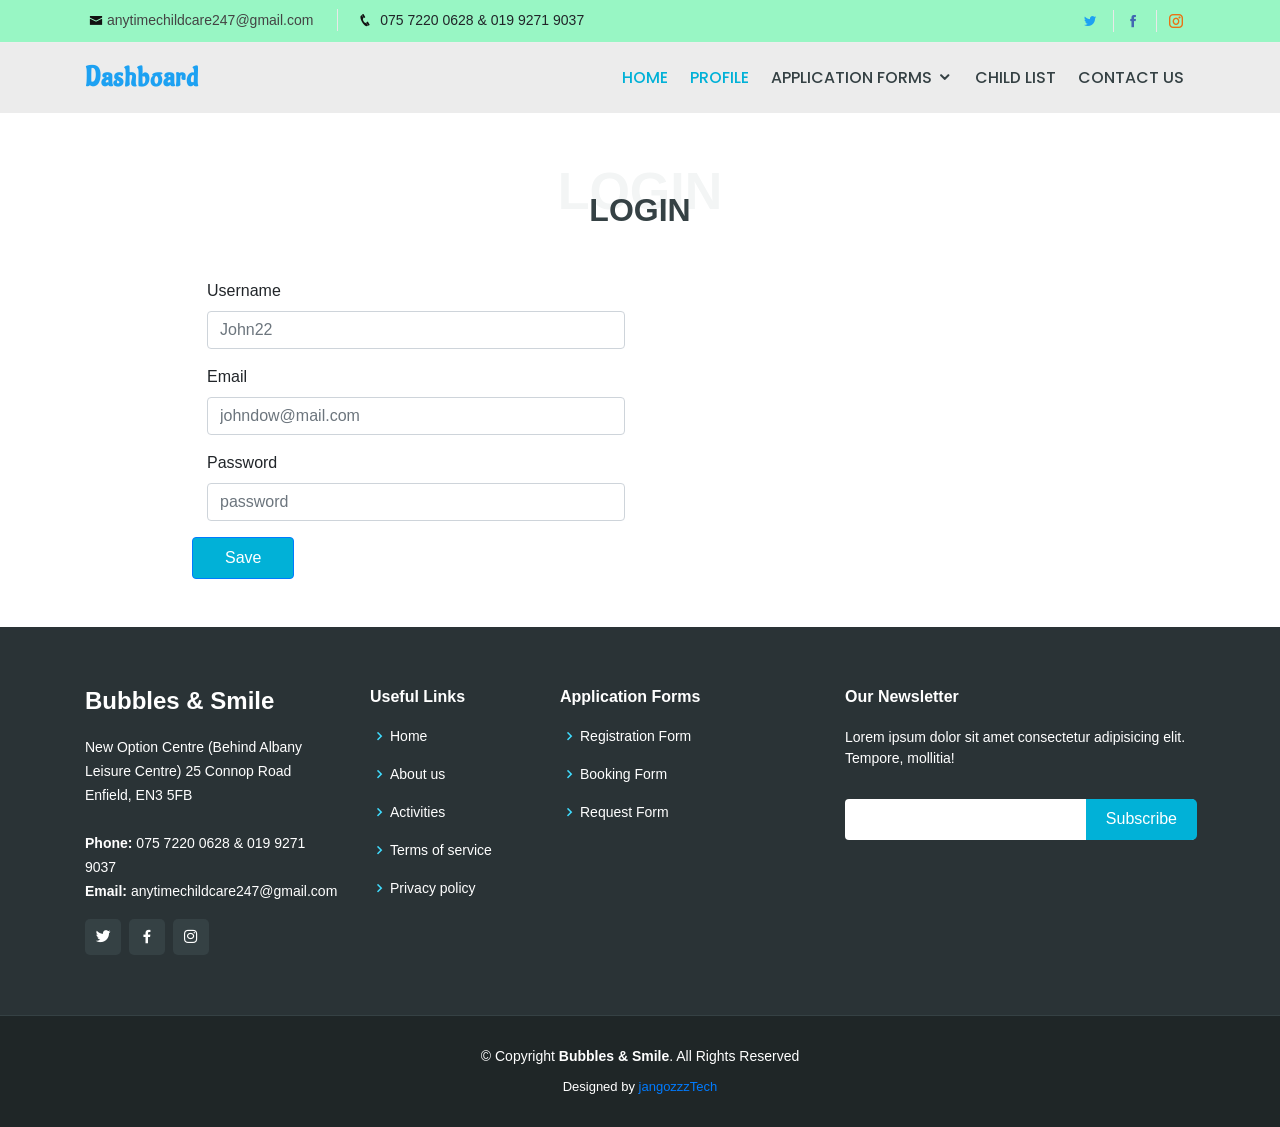
<file: login.html>
<!doctype html>
<html lang="en">

<head>
    <!-- Required meta tags -->
    <meta charset="utf-8">
    <meta name="viewport" content="width=device-width, initial-scale=1, shrink-to-fit=no">
    <!-- css files -->
    <link href="assets/vendor/bootstrap/css/bootstrap.min.css" rel="stylesheet">
    <link href="assets/vendor/icofont/icofont.min.css" rel="stylesheet">
    <link href="assets/vendor/boxicons/css/boxicons.min.css" rel="stylesheet">
    <link href="assets/vendor/animate.css/animate.min.css" rel="stylesheet">
    <link href="assets/vendor/remixicon/remixicon.css" rel="stylesheet">
    <link href="assets/vendor/venobox/venobox.css" rel="stylesheet">
    <link href="assets/vendor/owl.carousel/assets/owl.carousel.min.css" rel="stylesheet">
    <!-- custom css file -->
    <link href="assets/css/style.css" rel="stylesheet">
    <link href="assets/css/profile.css" rel="stylesheet">
    <link href="//maxcdn.bootstrapcdn.com/bootstrap/4.1.1/css/bootstrap.min.css" rel="stylesheet" id="bootstrap-css">


    <title>Login</title>
</head>

<body>
    <!-- ======= Top Bar ======= -->
    <section id="topbar" class="d-none d-lg-block">
        <div class="container d-flex">
            <div class="contact-info mr-auto">
                <i class="icofont-envelope" style="color:#111"></i><a
                    href="mailto:contact@example.com">anytimechildcare247@gmail.com</a>
                <i class="icofont-phone phone-icon" style="color:#111;"></i> 075 7220 0628 & 019 9271 9037
            </div>
            <div class="social-links">
                <a href="https://twitter.com" class="twitter"><i class="icofont-twitter" style="color:#1DA1F2;"></i></a>
                <a href="https://www.facebook.com/anytime.childcare.7" class="facebook"><i class="icofont-facebook"
                        style="color: #4267B2;"></i></a>
                <a href="https://www.instagram.com/" class="instagram"><i class="icofont-instagram"
                        style="color:#ea7113;"></i></a>
            </div>
        </div>
    </section>

    <!-- ======= Header ======= -->
    <header id="header" class="d-flex align-items-center">
        <div class="container d-flex align-items-center">

            <div class="logo mr-auto">
                <h1 class="text-light"><a href="dashboard.html" style="color:#1DA1F2;">Dashboard</a></h1>
            </div>

            <nav class="nav-menu d-none d-lg-block resp-menu">
                <ul>
                    <li class="" style="color:#111;"><a href="index.html">Home</a></li>
                    <li class="active"><a href="index.html">Profile</a></li>
                    <li class="drop-down"><a href="">Application Forms</a>
                        <ul>
                            <li><a href="#">Child Rregistration</a></li>
                            <li><a href="#">Booking Form</a></li>
                            <li><a href="#">Special Request</a></li>
                        </ul>
                    </li>
                    <li><a href="#contact">Child List</a></li>
                    <li><a href="#contact">Contact us</a></li>

                </ul>
            </nav><!-- .nav-menu -->

        </div>
    </header><!-- End Header -->
    <!--edit  user profile -->
    <div class="edit-form">
        <div class="container">
            <div class="section-title">
                <span>Login</span>
                <h2>Login</h2>
            </div>
        </div>
        <div class="login-container">
            <form>

                <div class="form-group col-md-6">
                    <label for="inputuserid">Username</label>
                    <input type="text" class="form-control" id="inputuserid" placeholder="John22">
                </div>


                <div class="form-group col-md-6">
                    <label for="inputemail">Email</label>
                    <input type="email" class="form-control" id="inputemail" placeholder="johndow@mail.com">
                </div>
                <div class="form-group col-md-6">
                    <label for="inputpass">Password</label>
                    <input type="password" class="form-control" id="inputpass" placeholder="password">
                </div>

                <button type="submit" class="btn btn-primary "
                    style="background-color:#01b1d7; padding:0.5rem 2rem;">Save</button>

            </form>
        </div>
    </div>
    </main><!-- End #main -->

    <!-- ======= Footer ======= -->
    <footer id="footer">
        <div class="footer-top">
            <div class="container">
                <div class="row">

                    <div class="col-lg-3 col-md-6">
                        <div class="footer-info">
                            <h3>Bubbles & Smile</h3>
                            <p>
                                New Option Centre
                                (Behind Albany Leisure Centre)
                                25 Connop Road Enfield, EN3 5FB<br><br>
                                <strong>Phone:</strong> 075 7220 0628 & 019 9271 9037<br>

                                <strong>Email:</strong> anytimechildcare247@gmail.com<br>
                            </p>
                            <div class="social-links mt-3">
                                <a href="https://twitter.com" class="twitter"><i class="bx bxl-twitter"></i></a>
                                <a href="https://www.facebook.com/anytime.childcare.7" class="facebook"><i
                                        class="bx bxl-facebook"></i></a>
                                <a href="https://instagram.com" class="instagram"><i class="bx bxl-instagram"></i></a>
                            </div>
                        </div>
                    </div>

                    <div class="col-lg-2 col-md-6 footer-links">
                        <h4>Useful Links</h4>
                        <ul>
                            <li><i class="bx bx-chevron-right"></i> <a href="#">Home</a></li>
                            <li><i class="bx bx-chevron-right"></i> <a href="#">About us</a></li>
                            <li><i class="bx bx-chevron-right"></i> <a href="#">Activities</a></li>
                            <li><i class="bx bx-chevron-right"></i> <a href="#">Terms of service</a></li>
                            <li><i class="bx bx-chevron-right"></i> <a href="#">Privacy policy</a></li>
                        </ul>
                    </div>

                    <div class="col-lg-3 col-md-6 footer-links">
                        <h4>Application Forms</h4>
                        <ul>
                            <li><i class="bx bx-chevron-right"></i> <a href="#">Registration Form</a></li>
                            <li><i class="bx bx-chevron-right"></i> <a href="#">Booking Form</a></li>
                            <li><i class="bx bx-chevron-right"></i> <a href="#">Request Form</a></li>
                        </ul>
                    </div>

                    <div class="col-lg-4 col-md-6 footer-newsletter">
                        <h4>Our Newsletter</h4>
                        <p>Lorem ipsum dolor sit amet consectetur adipisicing elit. Tempore, mollitia! </p>
                        <form action="" method="post">
                            <input type="email" name="email"><input type="submit" value="Subscribe">
                        </form>

                    </div>

                </div>
            </div>
        </div>

        <div class="container">
            <div class="copyright">
                &copy; Copyright <strong><span>Bubbles & Smile</span></strong>. All Rights Reserved
            </div>
            <div class="credits">
                Designed by <a href="https://www.facebook.com/ubaidmehmood.warraich">jangozzzTech</a>
            </div>
        </div>
    </footer><!-- End Footer -->

    <!-- javascript files -->
    <script src="assets/vendor/jquery/jquery.min.js"></script>
    <script src="assets/vendor/bootstrap/js/bootstrap.bundle.min.js"></script>
    <script src="assets/vendor/jquery.easing/jquery.easing.min.js"></script>
    <script src="assets/vendor/php-email-form/validate.js"></script>
    <script src="assets/vendor/jquery-sticky/jquery.sticky.js"></script>
    <script src="assets/vendor/waypoints/jquery.waypoints.min.js"></script>
    <script src="assets/vendor/counterup/counterup.min.js"></script>
    <script src="assets/vendor/isotope-layout/isotope.pkgd.min.js"></script>
    <script src="assets/vendor/venobox/venobox.min.js"></script>
    <script src="assets/vendor/owl.carousel/owl.carousel.min.js"></script>
    <!-- custom js file -->
    <script src="assets/js/main.js"></script>
</body>
</file>
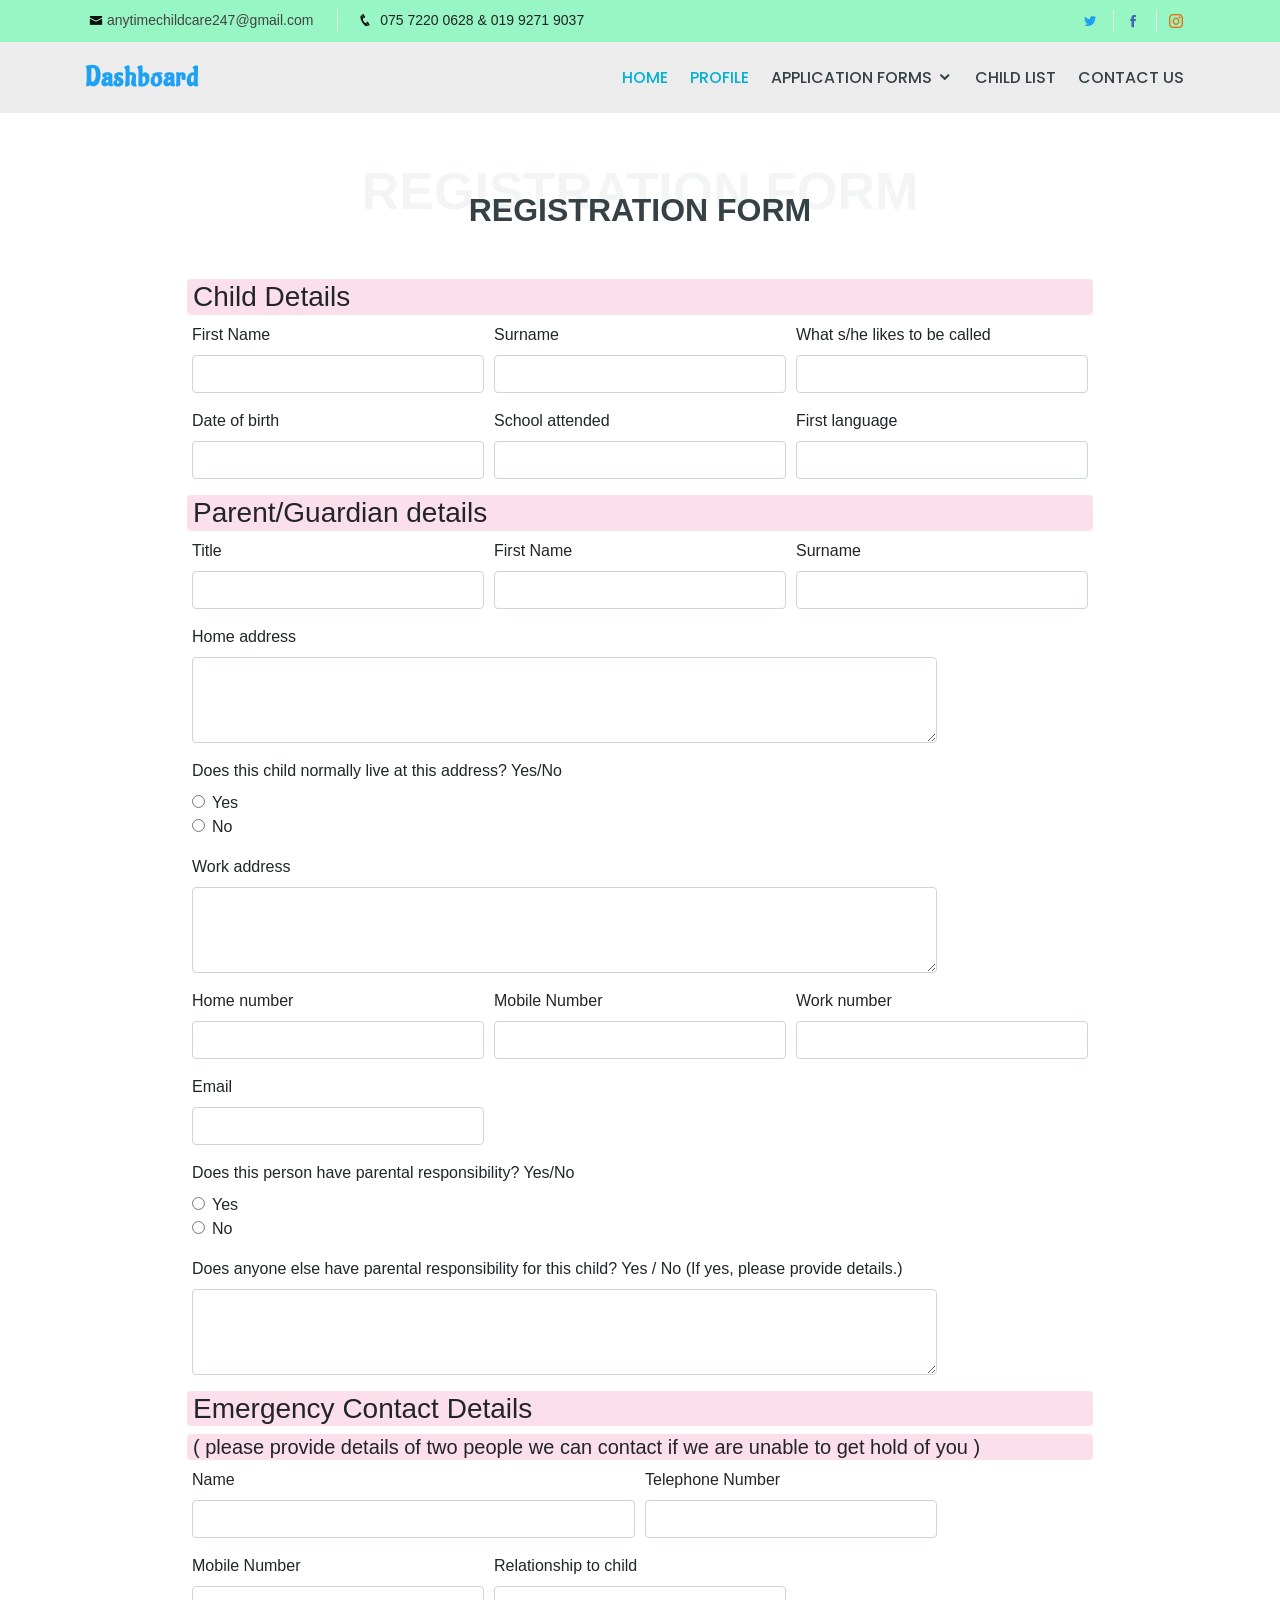
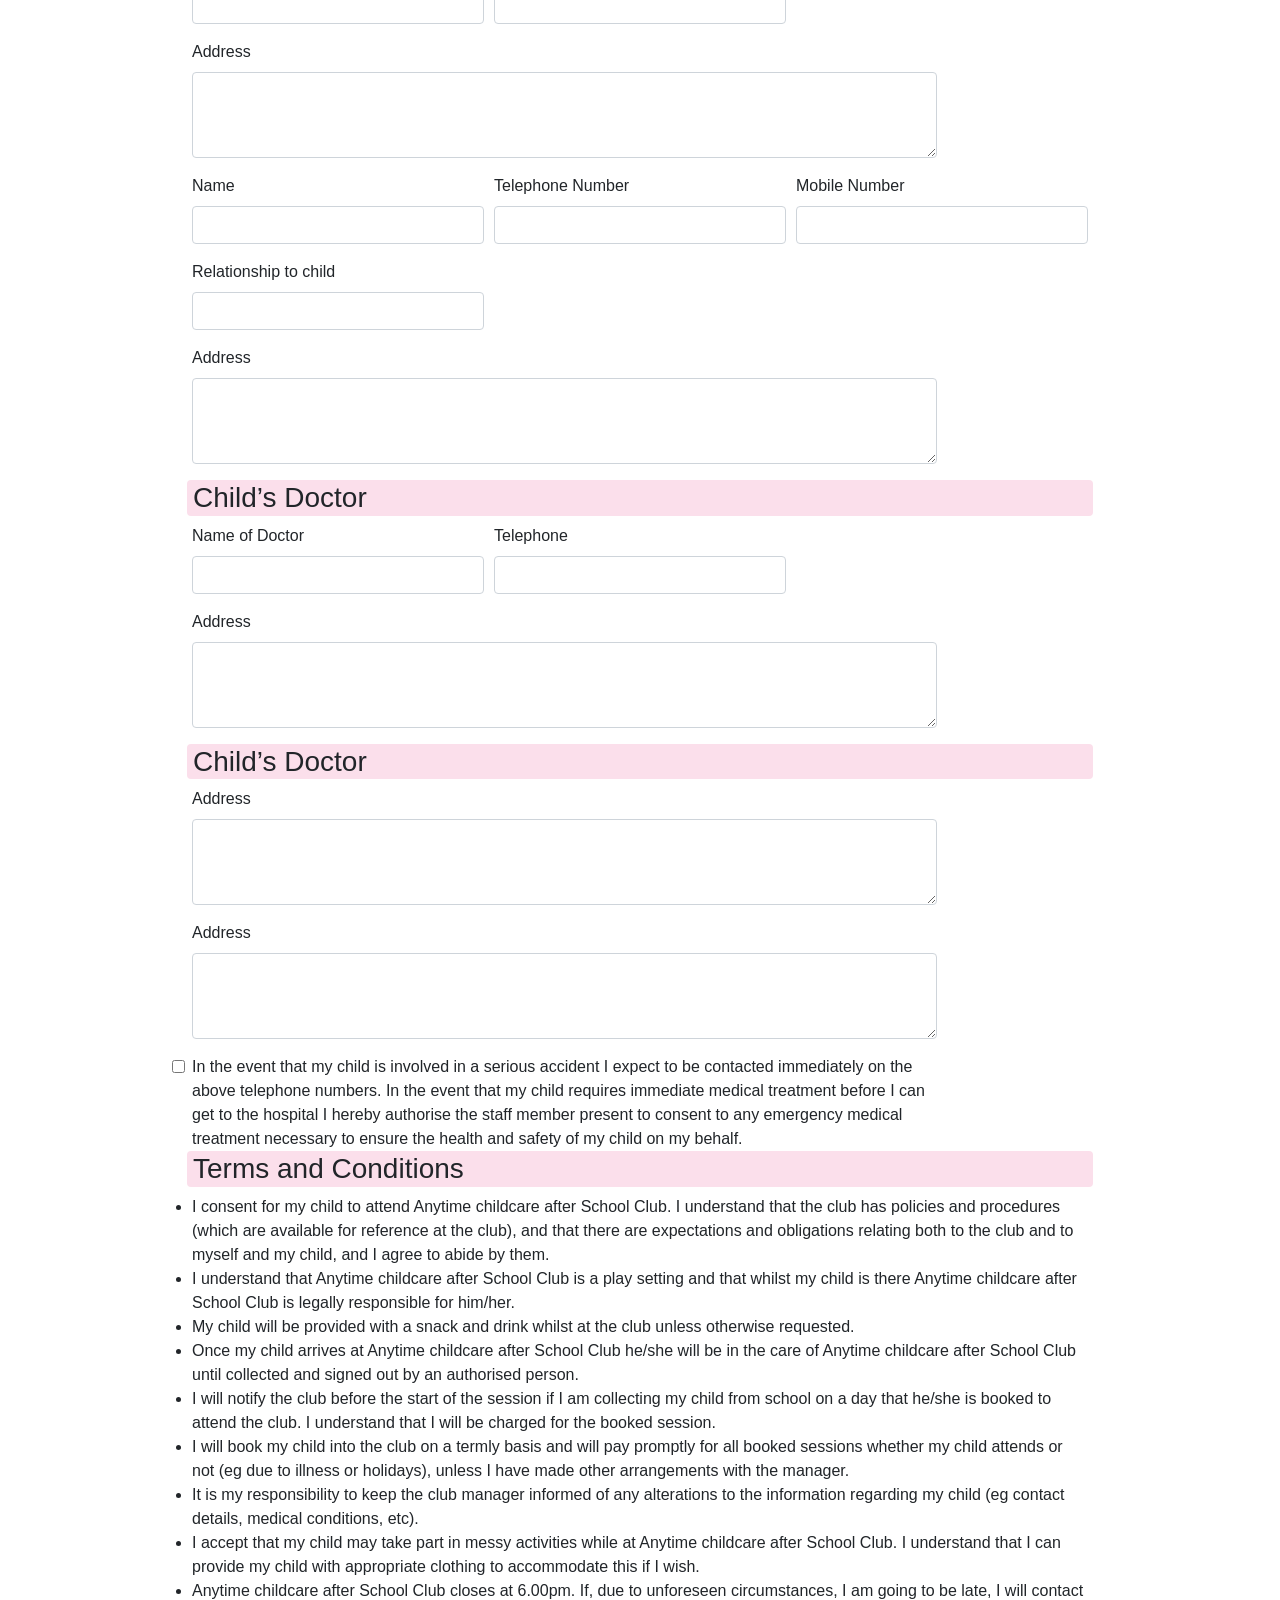
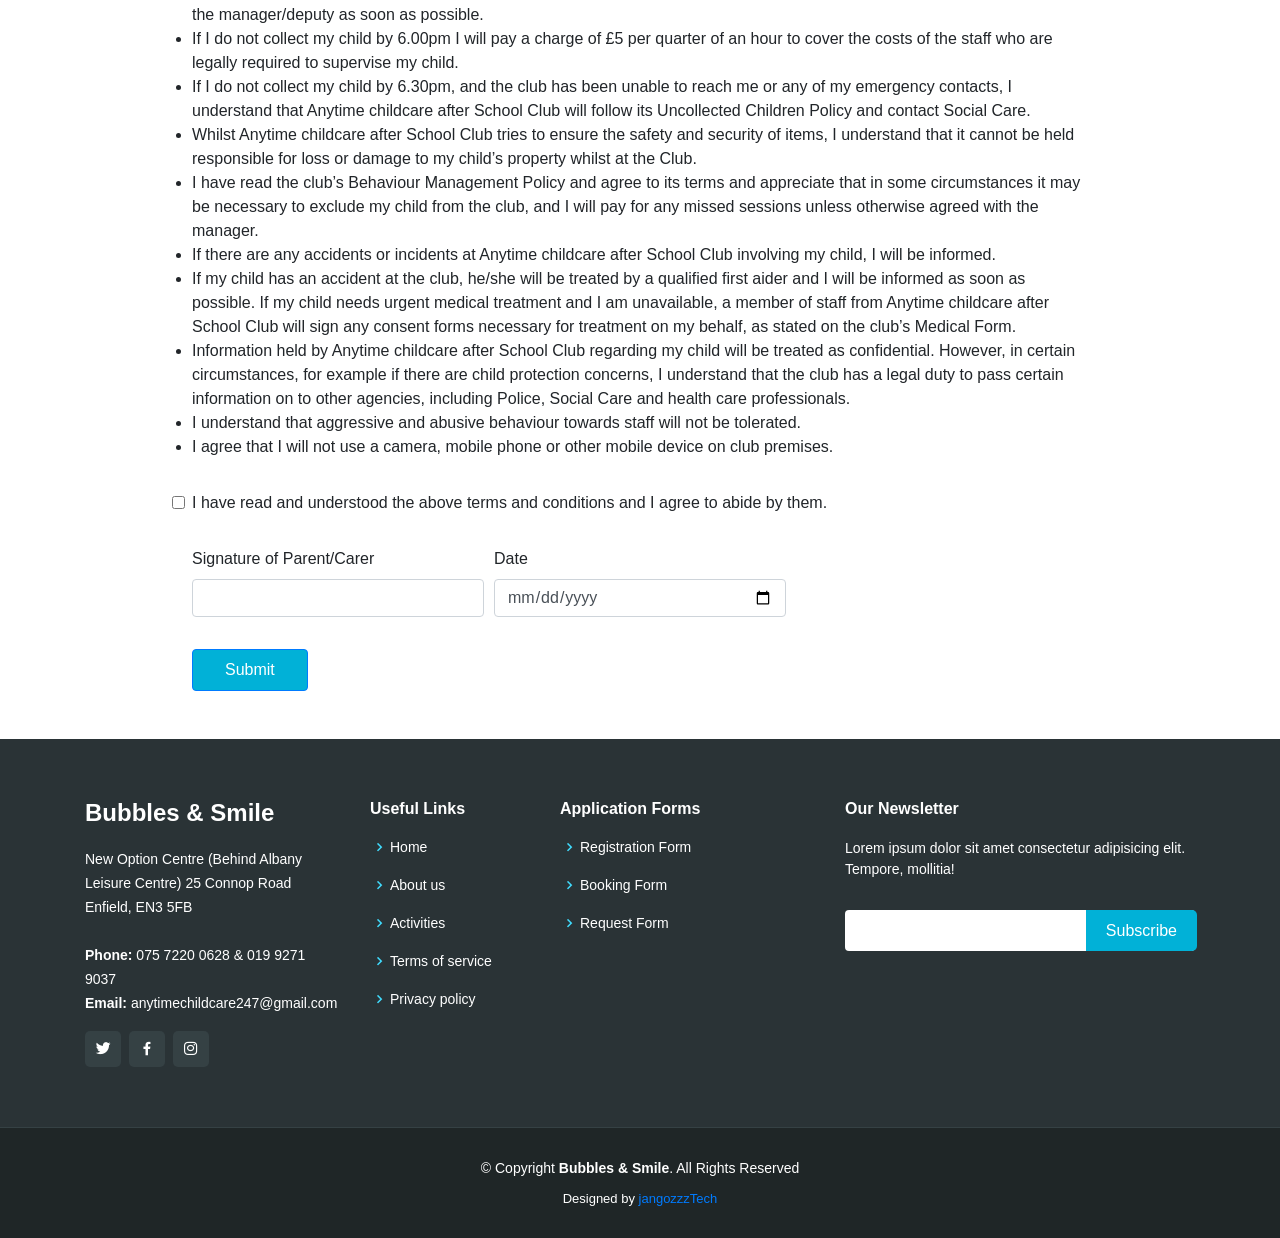
<file: registerationform.html>
<!doctype html>
<html lang="en">

<head>
    <!-- Required meta tags -->
    <meta charset="utf-8">
    <meta name="viewport" content="width=device-width, initial-scale=1, shrink-to-fit=no">
    <!-- css files -->
    <link href="assets/vendor/bootstrap/css/bootstrap.min.css" rel="stylesheet">
    <link href="assets/vendor/icofont/icofont.min.css" rel="stylesheet">
    <link href="assets/vendor/boxicons/css/boxicons.min.css" rel="stylesheet">
    <link href="assets/vendor/animate.css/animate.min.css" rel="stylesheet">
    <link href="assets/vendor/remixicon/remixicon.css" rel="stylesheet">
    <link href="assets/vendor/venobox/venobox.css" rel="stylesheet">
    <link href="assets/vendor/owl.carousel/assets/owl.carousel.min.css" rel="stylesheet">
    <!-- custom css file -->
    <link href="assets/css/style.css" rel="stylesheet">
    <link href="assets/css/profile.css" rel="stylesheet">
    <link href="//maxcdn.bootstrapcdn.com/bootstrap/4.1.1/css/bootstrap.min.css" rel="stylesheet" id="bootstrap-css">


    <title>Registration Form</title>
</head>

<body>
    <!-- ======= Top Bar ======= -->
    <section id="topbar" class="d-none d-lg-block">
        <div class="container d-flex">
            <div class="contact-info mr-auto">
                <i class="icofont-envelope" style="color:#111"></i><a
                    href="mailto:contact@example.com">anytimechildcare247@gmail.com</a>
                <i class="icofont-phone phone-icon" style="color:#111;"></i> 075 7220 0628 & 019 9271 9037
            </div>
            <div class="social-links">
                <a href="https://twitter.com" class="twitter"><i class="icofont-twitter" style="color:#1DA1F2;"></i></a>
                <a href="https://www.facebook.com/anytime.childcare.7" class="facebook"><i class="icofont-facebook"
                        style="color: #4267B2;"></i></a>
                <a href="https://www.instagram.com/" class="instagram"><i class="icofont-instagram"
                        style="color:#ea7113;"></i></a>
            </div>
        </div>
    </section>

    <!-- ======= Header ======= -->
    <header id="header" class="d-flex align-items-center">
        <div class="container d-flex align-items-center">

            <div class="logo mr-auto">
                <h1 class="text-light"><a href="dashboard.html" style="color:#1DA1F2;">Dashboard</a></h1>
            </div>

            <nav class="nav-menu d-none d-lg-block resp-menu">
                <ul>
                    <li class="" style="color:#111;"><a href="index.html">Home</a></li>
                    <li class="active"><a href="index.html">Profile</a></li>
                    <li class="drop-down"><a href="">Application Forms</a>
                        <ul>
                            <li><a href="#">Child Rregistration</a></li>
                            <li><a href="#">Booking Form</a></li>
                            <li><a href="#">Special Request</a></li>
                        </ul>
                    </li>
                    <li><a href="#contact">Child List</a></li>
                    <li><a href="#contact">Contact us</a></li>

                </ul>
            </nav><!-- .nav-menu -->

        </div>
    </header><!-- End Header -->
    <!--Registration Form -->
    <div class="edit-form">
        <div class="container">
            <div class="section-title">
                <span>Registration Form</span>
                <h2>Registration Form</h2>
            </div>
        </div>

        <form>
            <!-- Child Details -->


            <div class="form-row">
                <h3 class="col-md-12 form-heading" style="background-color: rgba(251,223,235,1);">Child Details</h3>
                <div class="form-group col-md-4">
                    <label for="inputfirstname">First Name</label>
                    <input type="text" class="form-control" id="inputfirstname" placeholder="">
                </div>
                <div class="form-group col-md-4">
                    <label for="inputsurname">Surname</label>
                    <input type="text" class="form-control" id="inputsurname" placeholder="">
                </div>
                <div class="form-group col-md-4">
                    <label for="inputname">What s/he likes to be called</label>
                    <input type="text" class="form-control" id="inputname" placeholder="">
                </div>
                <div class="form-group col-md-4">
                    <label for="inputname">Date of birth</label>
                    <input type="text" class="form-control" id="inputname" placeholder="">
                </div>
                <div class="form-group col-md-4">
                    <label for="inputname">School attended</label>
                    <input type="text" class="form-control" id="inputname" placeholder="">
                </div>
                <div class="form-group col-md-4">
                    <label for="inputname">First language</label>
                    <input type="text" class="form-control" id="inputname" placeholder="">
                </div>
            </div>
            <!-- Parent/Guardian details -->

            <div class="form-row">
                <h3 class="col-md-12 form-heading" style="background-color: rgba(251,223,235,1);">Parent/Guardian
                    details</h3>

                <div class="form-group col-md-4">
                    <label for="inputuserid">Title</label>
                    <input type="text" class="form-control" id="inputuserid" placeholder="">
                </div>
                <div class="form-group col-md-4">
                    <label for="inputname">First Name</label>
                    <input type="text" class="form-control" id="inputname" placeholder="">
                </div>
                <div class="form-group col-md-4">
                    <label for="inputname">Surname</label>
                    <input type="text" class="form-control" id="inputname" placeholder="">
                </div>
                <div class="form-group col-md-10">
                    <label for="inputname">Home address</label>
                    <textarea class="form-control" id="exampleFormControlTextarea1" rows="3"></textarea>
                </div>
                <div class="form-group col-md-6">
                    <label for="inputname">Does this child normally live at this address? Yes/No</label>
                    <div class="form-check">
                        <input class="form-check-input" type="radio" name="exampleRadios" id="exampleRadios2"
                            value="option2">
                        <label class="form-check-label" for="exampleRadios2">
                            Yes
                        </label>
                    </div>
                    <div class="form-check">
                        <input class="form-check-input" type="radio" name="exampleRadios" id="exampleRadios2"
                            value="option2">
                        <label class="form-check-label" for="exampleRadios2">
                            No
                        </label>
                    </div>
                </div>
                <div class="form-group col-md-10">
                    <label for="inputworkaddress">Work address</label>
                    <textarea class="form-control" id="inputworkaddress" rows="3"></textarea>
                </div>
                <div class="form-group col-md-4">
                    <label for="inputhomenumber">Home number</label>
                    <input type="text" class="form-control" id="inputhomenumber" placeholder="">
                </div>
                <div class="form-group col-md-4">
                    <label for="inputname">Mobile Number</label>
                    <input type="text" class="form-control" id="inputname" placeholder="">
                </div>
                <div class="form-group col-md-4">
                    <label for="inputworknumber">Work number</label>
                    <input type="text" class="form-control" id="worknumber" placeholder="">
                </div>
                <div class="form-group col-md-4">
                    <label for="inputemail">Email</label>
                    <input type="text" class="form-control" id="inputemail" placeholder="">
                </div>
                <div class="form-group col-md-10">
                    <label for="">Does this person have parental responsibility? Yes/No</label>
                    <div class="form-check">
                        <input class="form-check-input" type="radio" name="exampleRadios" id="" value="option2">
                        <label class="form-check-label" for="exampleRadios2">
                            Yes
                        </label>
                    </div>
                    <div class="form-check ">
                        <input class="form-check-input" type="radio" name="exampleRadios" id="exampleRadios2"
                            value="option2">
                        <label class="form-check-label" for="exampleRadios2">
                            No
                        </label>
                    </div>
                </div>
                <div class="form-group col-md-10">
                    <label for="inputname">Does anyone else have parental responsibility for this child? Yes / No
                        (If yes, please provide details.)</label>
                    <textarea class="form-control" id="exampleFormControlTextarea1" rows="3"></textarea>
                </div>
            </div>
            <!-- Emergency Contact Details -->

            <div class="form-row">
                <h3 class="col-md-12 form-heading" style="background-color: rgba(251,223,235,1);">Emergency Contact
                    Details</h3>
                <h5 class="col-md-12 form-heading" style="background-color: rgba(251,223,235,1);">( please provide
                    details of two people we can contact if we are unable to get hold of you )</h5>
                <div class="form-group col-md-6">
                    <label for="inputuserid">Name</label>
                    <input type="text" class="form-control" id="inputuserid" placeholder="">
                </div>
                <div class="form-group col-md-4">
                    <label for="inputuserid">Telephone Number</label>
                    <input type="text" class="form-control" id="inputuserid" placeholder="">
                </div>
                <div class="form-group col-md-4">
                    <label for="inputname">Mobile Number</label>
                    <input type="text" class="form-control" id="inputname" placeholder="">
                </div>
                <div class="form-group col-md-4">
                    <label for="inputname">Relationship to child</label>
                    <input type="text" class="form-control" id="inputname" placeholder="">
                </div>
                <div class="form-group col-md-10">
                    <label for="inputname">Address</label>
                    <textarea class="form-control" id="exampleFormControlTextarea1" rows="3"></textarea>
                </div>

                <div class="form-group col-md-4">
                    <label for="inputuserid">Name</label>
                    <input type="text" class="form-control" id="inputuserid" placeholder="">
                </div>
                <div class="form-group col-md-4">
                    <label for="inputuserid">Telephone Number</label>
                    <input type="text" class="form-control" id="inputuserid" placeholder="">
                </div>
                <div class="form-group col-md-4">
                    <label for="inputname">Mobile Number</label>
                    <input type="text" class="form-control" id="inputname" placeholder="">
                </div>
                <div class="form-group col-md-4">
                    <label for="inputname">Relationship to child</label>
                    <input type="text" class="form-control" id="inputname" placeholder="">
                </div>
                <div class="form-group col-md-10">
                    <label for="inputname">Address</label>
                    <textarea class="form-control" id="exampleFormControlTextarea1" rows="3"></textarea>
                </div>
            </div>
            <!--Child’s Doctor  -->
            <div class="form-row">
                <h3 class="col-md-12 form-heading" style="background-color: rgba(251,223,235,1);">Child’s
                    Doctor</h3>

                <div class="form-group col-md-4">
                    <label for="inputuserid">Name of Doctor</label>
                    <input type="text" class="form-control" id="inputuserid" placeholder="">
                </div>
                <div class="form-group col-md-4">
                    <label for="inputname">Telephone</label>
                    <input type="text" class="form-control" id="inputname" placeholder="">
                </div>
                <div class="form-group col-md-10">
                    <label for="inputname">Address</label>
                    <textarea class="form-control" id="exampleFormControlTextarea1" rows="3"></textarea>
                </div>
            </div>
            <!-- About your child -->
            <div class="form-row">
                <h3 class="col-md-12 form-heading" style="background-color: rgba(251,223,235,1);">Child’s
                    Doctor</h3>
                <div class="form-group col-md-10">
                    <label for="inputname">Address</label>
                    <textarea class="form-control" id="exampleFormControlTextarea1" rows="3"></textarea>
                </div>
                <div class="form-group col-md-10">
                    <label for="inputname">Address</label>
                    <textarea class="form-control" id="exampleFormControlTextarea1" rows="3"></textarea>
                </div>
                <div class="form-check col-md-10">
                    <input type="checkbox" class="form-check-input" id="exampleCheck1">
                    <label class="form-check-label" for="exampleCheck1">In the event that my child is involved in a
                        serious accident I expect to be contacted immediately on the above telephone numbers. In the
                        event that my child requires immediate medical treatment before I can get to the hospital I
                        hereby authorise the staff member present to consent to any emergency medical treatment
                        necessary to ensure the health and safety of my child on my behalf.</label>
                </div>
            </div>
            <!-- terms & conditions -->
            <div class="form-row">
                <h3 class="col-md-12 form-heading" style="background-color: rgba(251,223,235,1);">Terms
                    and
                    Conditions</h3>

                <ul class="list-group col-md-12">
                    <li>I consent for my child to attend Anytime childcare after School
                        Club. I understand that the club has policies and procedures (which are available for
                        reference at the club), and that there are expectations and obligations relating both to the
                        club and to myself and my child, and I agree to abide by them.</li>
                    <li class="">I understand that Anytime childcare after School Club is a play setting and that
                        whilst my child is there Anytime childcare after School Club is legally responsible for
                        him/her.</li>
                    <li class="">My child will be provided with a snack and drink whilst at the club unless
                        otherwise requested.</li>
                    <li class="">Once my child arrives at Anytime childcare after School Club he/she will be in the
                        care of Anytime childcare after School Club until collected and signed out by an authorised
                        person.</li>
                    <li class="">I will notify the club before the start of the session if I am collecting my child
                        from school on a day that he/she is booked to attend the club. I understand that I will be
                        charged for the booked session.</li>
                    <li class="">I will book my child into the club on a termly basis and will pay promptly for all
                        booked sessions whether my child attends or not (eg due to illness or holidays), unless I
                        have made other arrangements with the manager.</li>
                    <li class="">It is my responsibility to keep the club manager informed of any alterations to the
                        information regarding my child (eg contact details, medical conditions, etc).</li>
                    <li class="">I accept that my child may take part in messy activities while at Anytime childcare
                        after School Club. I understand that I can provide my child with appropriate clothing to
                        accommodate this if I wish.</li>
                    <li class="">Anytime childcare after School Club closes at 6.00pm. If, due to unforeseen
                        circumstances, I am going to be late, I will contact the manager/deputy as soon as possible.
                    </li>
                    <li>If I do not collect my child by 6.00pm I will pay a charge of £5 per quarter of an hour to
                        cover the costs of the staff who are legally required to supervise my child.</li>
                    <li>If I do not collect my child by 6.30pm, and the club has been unable to reach me or any of
                        my emergency contacts, I understand that Anytime childcare after School Club will follow its
                        Uncollected Children Policy and contact Social Care.</li>
                    <li>Whilst Anytime childcare after School Club tries to ensure the safety and security of items,
                        I understand that it cannot be held responsible for loss or damage to my child’s property
                        whilst at the Club.</li>
                    <li>I have read the club’s Behaviour Management Policy and agree to its terms and appreciate
                        that in some circumstances it may be necessary to exclude my child from the club, and I will
                        pay for any missed sessions unless otherwise agreed with the manager.</li>
                    <li>If there are any accidents or incidents at Anytime childcare after School Club involving my
                        child, I will be informed.</li>
                    <li>If my child has an accident at the club, he/she will be treated by a qualified first aider
                        and I will be informed as soon as possible. If my child needs urgent medical treatment and I
                        am unavailable, a member of staff from Anytime childcare after School Club will sign any
                        consent forms necessary for treatment on my behalf, as stated on the club’s Medical Form.
                    </li>
                    <li>Information held by Anytime childcare after School Club regarding my child will be treated
                        as confidential. However, in certain circumstances, for example if there are child
                        protection concerns, I understand that the club has a legal duty to pass certain information
                        on to other agencies, including Police, Social Care and health care professionals.</li>
                    <li>I understand that aggressive and abusive behaviour towards staff will not be tolerated.</li>
                    <li>I agree that I will not use a camera, mobile phone or other mobile device on club premises.
                    </li>
                </ul>

                <div class="form-check col-md-10 " style="margin: 2rem 0 ;">
                    <input type="checkbox" class="form-check-input" id="exampleCheck1">
                    <label class="form-check-label" for="exampleCheck1"> I have read and understood the above terms
                        and conditions and I agree to abide by them.</label>
                </div>
                <div class="form-group col-md-4">
                    <label for="inputname">Signature of Parent/Carer</label>
                    <input type="text" class="form-control" id="inputname" placeholder="">
                </div>
                <div class="form-group col-md-4">
                    <label for="inputname">Date</label>
                    <input type="date" class="form-control" id="inputname" placeholder="">
                </div>
            </div>
            <button type="submit" class="btn btn-primary"
                style="background-color:#01b1d7; padding:0.5rem 2rem; margin-top: 1rem;">Submit</button>
        </form>
    </div>
    <!-- End Registration form -->


    <!-- ======= Footer ======= -->
    <footer id="footer">
        <div class="footer-top">
            <div class="container">
                <div class="row">

                    <div class="col-lg-3 col-md-6">
                        <div class="footer-info">
                            <h3>Bubbles & Smile</h3>
                            <p>
                                New Option Centre
                                (Behind Albany Leisure Centre)
                                25 Connop Road Enfield, EN3 5FB<br><br>
                                <strong>Phone:</strong> 075 7220 0628 & 019 9271 9037<br>

                                <strong>Email:</strong> anytimechildcare247@gmail.com<br>
                            </p>
                            <div class="social-links mt-3">
                                <a href="https://twitter.com" class="twitter"><i class="bx bxl-twitter"></i></a>
                                <a href="https://www.facebook.com/anytime.childcare.7" class="facebook"><i
                                        class="bx bxl-facebook"></i></a>
                                <a href="https://instagram.com" class="instagram"><i class="bx bxl-instagram"></i></a>
                            </div>
                        </div>
                    </div>

                    <div class="col-lg-2 col-md-6 footer-links">
                        <h4>Useful Links</h4>
                        <ul>
                            <li><i class="bx bx-chevron-right"></i> <a href="#">Home</a></li>
                            <li><i class="bx bx-chevron-right"></i> <a href="#">About us</a></li>
                            <li><i class="bx bx-chevron-right"></i> <a href="#">Activities</a></li>
                            <li><i class="bx bx-chevron-right"></i> <a href="#">Terms of service</a></li>
                            <li><i class="bx bx-chevron-right"></i> <a href="#">Privacy policy</a></li>
                        </ul>
                    </div>

                    <div class="col-lg-3 col-md-6 footer-links">
                        <h4>Application Forms</h4>
                        <ul>
                            <li><i class="bx bx-chevron-right"></i> <a href="#">Registration Form</a></li>
                            <li><i class="bx bx-chevron-right"></i> <a href="#">Booking Form</a></li>
                            <li><i class="bx bx-chevron-right"></i> <a href="#">Request Form</a></li>
                        </ul>
                    </div>

                    <div class="col-lg-4 col-md-6 footer-newsletter">
                        <h4>Our Newsletter</h4>
                        <p>Lorem ipsum dolor sit amet consectetur adipisicing elit. Tempore, mollitia! </p>
                        <form action="" method="post">
                            <input type="email" name="email"><input type="submit" value="Subscribe">
                        </form>

                    </div>

                </div>
            </div>
        </div>

        <div class="container">
            <div class="copyright">
                &copy; Copyright <strong><span>Bubbles & Smile</span></strong>. All Rights Reserved
            </div>
            <div class="credits">
                Designed by <a href="https://www.facebook.com/ubaidmehmood.warraich">jangozzzTech</a>
            </div>
        </div>
    </footer><!-- End Footer -->

    <!-- javascript files -->
    <script src="assets/vendor/jquery/jquery.min.js"></script>
    <script src="assets/vendor/bootstrap/js/bootstrap.bundle.min.js"></script>
    <script src="assets/vendor/jquery.easing/jquery.easing.min.js"></script>
    <script src="assets/vendor/php-email-form/validate.js"></script>
    <script src="assets/vendor/jquery-sticky/jquery.sticky.js"></script>
    <script src="assets/vendor/waypoints/jquery.waypoints.min.js"></script>
    <script src="assets/vendor/counterup/counterup.min.js"></script>
    <script src="assets/vendor/isotope-layout/isotope.pkgd.min.js"></script>
    <script src="assets/vendor/venobox/venobox.min.js"></script>
    <script src="assets/vendor/owl.carousel/owl.carousel.min.js"></script>
    <!-- custom js file -->
    <script src="assets/js/main.js"></script>
</body>
</file>
<file: assets/vendor/venobox/venobox.css>
/* ------ venobox.css --------*/
.vbox-overlay *, .vbox-overlay *:before, .vbox-overlay *:after{
    -webkit-backface-visibility: hidden;
    -webkit-box-sizing:border-box;
    -moz-box-sizing:border-box;
    box-sizing:border-box;
}
.vbox-overlay * { 
    -webkit-backface-visibility: visible;
    backface-visibility: visible;
}
.vbox-overlay{
    display: -webkit-flex;
    display: flex;
    -webkit-flex-direction: column;
    flex-direction: column;
    -webkit-justify-content: center;
    justify-content: center;
    -webkit-align-items: center;
    align-items: center;
    position: fixed;
    left: 0;
    top: 0;
    bottom: 0;
    right: 0;
    z-index: 999999;
}

/* ----- navigation ----- */
.vbox-title{
    width: 100%;
    height: 40px;
    float: left;
    text-align: center;
    line-height: 28px;
    font-size: 12px;
    padding: 6px 50px;
    overflow: hidden;
    position: fixed;
    display: none;
    left: 0;
    z-index: 89;
}
.vbox-close{
    cursor: pointer;
    position: fixed;
    top: -1px;
    right: 0;
    width: 50px;
    height: 40px;
    padding: 6px;
    display: block;
    background-position:10px center;
    overflow: hidden;
    font-size: 24px;
    line-height: 1;
    text-align: center;
    z-index: 99;
}
.vbox-left{
    cursor: pointer;
    position: fixed;
    left: 0;
    height: 40px;
    overflow: hidden;
    line-height: 28px;
    font-size: 12px;
    z-index: 99;
    display: flex;
    align-items:center;
}
.vbox-num{
    display: inline-block;
    margin: 6px 0 6px 15px;
}
/* ----- Social share ----- */
.vbox-share{
    line-height: 28px;
    font-size: 12px;
    overflow: hidden;
    position: fixed;
    left: 0;
    z-index: 98;
    display: flex;
    align-items:center;
    justify-content: center;
    width: 100%;
    text-align: center;
}
.vbox-share svg{
    max-height: 28px;
    width: 28px;
    z-index: 10;
    margin-left: 12px;
    margin-top: 6px;
    margin-bottom: 6px;
    vertical-align: middle;
}


/* ----- navigation ARROWS ----- */
.vbox-next, .vbox-prev{
    position: fixed;
    top: 50%;
    margin-top: -15px;
    overflow: hidden;
    cursor: pointer;
    display: block;
    width: 45px;
    height: 45px;
    z-index: 99;
}
.vbox-next span, .vbox-prev span{
    position: relative;
    width: 20px;
    height: 20px;
    border: 2px solid transparent;
    border-top-color: #B6B6B6;
    border-right-color: #B6B6B6;
    text-indent: -100px;
    position: absolute;
    top: 8px;
    display: block;
}
.vbox-prev{
    left: 15px;
}
.vbox-next{
    right: 15px;
}
.vbox-prev span{
    left: 10px;
    -ms-transform: rotate(-135deg);
    -webkit-transform: rotate(-135deg);
    transform: rotate(-135deg);
}
.vbox-next span{
    -ms-transform: rotate(45deg);
    -webkit-transform: rotate(45deg);
    transform: rotate(45deg);
    right: 10px;
}
/* ------- inline window ------ */
.vbox-inline{
    width: 420px;
    height: 315px;
    height: 70vh;
    padding: 10px;
    background: #fff;
    margin: 0 auto;
    overflow: auto;
    text-align: left;
}
/* ------- Video & iFrames window ------ */
.venoframe{
    max-width: 100%;
    width: 100%;
    border: none;
    width: 100%;
    height: 260px;
    height: 70vh;
}
.venoframe.vbvid{
    height: 260px;
}
@media (min-width: 768px) {
    .venoframe, .vbox-inline{
        width: 90%;
        height: 360px;
        height: 70vh;
    }
    .venoframe.vbvid{
        width: 640px;
        height: 360px;
    }
}
@media (min-width: 992px) {
    .venoframe, .vbox-inline{
        max-width: 1200px;
        width: 80%;
        height: 540px;
        height: 70vh;
    }
    .venoframe.vbvid{
        width: 960px;
        height: 540px;
    }
}
/* 
Please do NOT edit this part! 
or at least read this note: http://i.imgur.com/7C0ws9e.gif
*/
.vbox-open{
    overflow: hidden;
}
.vbox-container{
    position: absolute;
    left: 0;
    right: 0;
    top: 0;
    bottom: 0;
    overflow-x: hidden;
    overflow-y: scroll;
    overflow-scrolling: touch;
    -webkit-overflow-scrolling: touch;
    z-index: 20;
    max-height: 100%;

}

.vbox-content{
    text-align: center;
    float: left;
    width: 100%;
    position: relative;
    overflow: hidden;
    padding: 20px 4%;
}
.vbox-container img{
    max-width: 100%;
    height: auto;
}
.vbox-figlio{
    box-shadow: 0 0 12px rgba(0,0,0,0.19), 0 6px 6px rgba(0,0,0,0.23);
    max-width: 100%;
    text-align: initial;
}
img.vbox-figlio{
    -webkit-user-select: none;
-khtml-user-select: none;
-moz-user-select: none;
-o-user-select: none;
user-select: none;
}
.vbox-content.swipe-left{
    margin-left: -200px !important;
}
.vbox-content.swipe-right{
    margin-left: 200px !important;
}
.vbox-animated{
    webkit-transition: margin 300ms ease-out;
    transition: margin 300ms ease-out;
}

/* ---------- preloader ----------
 * SPINKIT 
 * http://tobiasahlin.com/spinkit/
-------------------------------- */
.sk-double-bounce,.sk-rotating-plane{width:40px;height:40px;margin:40px auto}.sk-rotating-plane{background-color:#333;-webkit-animation:sk-rotatePlane 1.2s infinite ease-in-out;animation:sk-rotatePlane 1.2s infinite ease-in-out}@-webkit-keyframes sk-rotatePlane{0%{-webkit-transform:perspective(120px) rotateX(0) rotateY(0);transform:perspective(120px) rotateX(0) rotateY(0)}50%{-webkit-transform:perspective(120px) rotateX(-180.1deg) rotateY(0);transform:perspective(120px) rotateX(-180.1deg) rotateY(0)}100%{-webkit-transform:perspective(120px) rotateX(-180deg) rotateY(-179.9deg);transform:perspective(120px) rotateX(-180deg) rotateY(-179.9deg)}}@keyframes sk-rotatePlane{0%{-webkit-transform:perspective(120px) rotateX(0) rotateY(0);transform:perspective(120px) rotateX(0) rotateY(0)}50%{-webkit-transform:perspective(120px) rotateX(-180.1deg) rotateY(0);transform:perspective(120px) rotateX(-180.1deg) rotateY(0)}100%{-webkit-transform:perspective(120px) rotateX(-180deg) rotateY(-179.9deg);transform:perspective(120px) rotateX(-180deg) rotateY(-179.9deg)}}.sk-double-bounce{position:relative}.sk-double-bounce .sk-child{width:100%;height:100%;border-radius:50%;background-color:#333;opacity:.6;position:absolute;top:0;left:0;-webkit-animation:sk-doubleBounce 2s infinite ease-in-out;animation:sk-doubleBounce 2s infinite ease-in-out}.sk-chasing-dots .sk-child,.sk-spinner-pulse,.sk-three-bounce .sk-child{background-color:#333;border-radius:100%}.sk-double-bounce .sk-double-bounce2{-webkit-animation-delay:-1s;animation-delay:-1s}@-webkit-keyframes sk-doubleBounce{0%,100%{-webkit-transform:scale(0);transform:scale(0)}50%{-webkit-transform:scale(1);transform:scale(1)}}@keyframes sk-doubleBounce{0%,100%{-webkit-transform:scale(0);transform:scale(0)}50%{-webkit-transform:scale(1);transform:scale(1)}}.sk-wave{margin:40px auto;width:50px;height:40px;text-align:center;font-size:10px}.sk-wave .sk-rect{background-color:#333;height:100%;width:6px;display:inline-block;-webkit-animation:sk-waveStretchDelay 1.2s infinite ease-in-out;animation:sk-waveStretchDelay 1.2s infinite ease-in-out}.sk-wave .sk-rect1{-webkit-animation-delay:-1.2s;animation-delay:-1.2s}.sk-wave .sk-rect2{-webkit-animation-delay:-1.1s;animation-delay:-1.1s}.sk-wave .sk-rect3{-webkit-animation-delay:-1s;animation-delay:-1s}.sk-wave .sk-rect4{-webkit-animation-delay:-.9s;animation-delay:-.9s}.sk-wave .sk-rect5{-webkit-animation-delay:-.8s;animation-delay:-.8s}@-webkit-keyframes sk-waveStretchDelay{0%,100%,40%{-webkit-transform:scaleY(.4);transform:scaleY(.4)}20%{-webkit-transform:scaleY(1);transform:scaleY(1)}}@keyframes sk-waveStretchDelay{0%,100%,40%{-webkit-transform:scaleY(.4);transform:scaleY(.4)}20%{-webkit-transform:scaleY(1);transform:scaleY(1)}}.sk-wandering-cubes{margin:40px auto;width:40px;height:40px;position:relative}.sk-wandering-cubes .sk-cube{background-color:#333;width:10px;height:10px;position:absolute;top:0;left:0;-webkit-animation:sk-wanderingCube 1.8s ease-in-out -1.8s infinite both;animation:sk-wanderingCube 1.8s ease-in-out -1.8s infinite both}.sk-chasing-dots,.sk-spinner-pulse{width:40px;height:40px;margin:40px auto}.sk-wandering-cubes .sk-cube2{-webkit-animation-delay:-.9s;animation-delay:-.9s}@-webkit-keyframes sk-wanderingCube{0%{-webkit-transform:rotate(0);transform:rotate(0)}25%{-webkit-transform:translateX(30px) rotate(-90deg) scale(.5);transform:translateX(30px) rotate(-90deg) scale(.5)}50%{-webkit-transform:translateX(30px) translateY(30px) rotate(-179deg);transform:translateX(30px) translateY(30px) rotate(-179deg)}50.1%{-webkit-transform:translateX(30px) translateY(30px) rotate(-180deg);transform:translateX(30px) translateY(30px) rotate(-180deg)}75%{-webkit-transform:translateX(0) translateY(30px) rotate(-270deg) scale(.5);transform:translateX(0) translateY(30px) rotate(-270deg) scale(.5)}100%{-webkit-transform:rotate(-360deg);transform:rotate(-360deg)}}@keyframes sk-wanderingCube{0%{-webkit-transform:rotate(0);transform:rotate(0)}25%{-webkit-transform:translateX(30px) rotate(-90deg) scale(.5);transform:translateX(30px) rotate(-90deg) scale(.5)}50%{-webkit-transform:translateX(30px) translateY(30px) rotate(-179deg);transform:translateX(30px) translateY(30px) rotate(-179deg)}50.1%{-webkit-transform:translateX(30px) translateY(30px) rotate(-180deg);transform:translateX(30px) translateY(30px) rotate(-180deg)}75%{-webkit-transform:translateX(0) translateY(30px) rotate(-270deg) scale(.5);transform:translateX(0) translateY(30px) rotate(-270deg) scale(.5)}100%{-webkit-transform:rotate(-360deg);transform:rotate(-360deg)}}.sk-spinner-pulse{-webkit-animation:sk-pulseScaleOut 1s infinite ease-in-out;animation:sk-pulseScaleOut 1s infinite ease-in-out}@-webkit-keyframes sk-pulseScaleOut{0%{-webkit-transform:scale(0);transform:scale(0)}100%{-webkit-transform:scale(1);transform:scale(1);opacity:0}}@keyframes sk-pulseScaleOut{0%{-webkit-transform:scale(0);transform:scale(0)}100%{-webkit-transform:scale(1);transform:scale(1);opacity:0}}.sk-chasing-dots{position:relative;text-align:center;-webkit-animation:sk-chasingDotsRotate 2s infinite linear;animation:sk-chasingDotsRotate 2s infinite linear}.sk-chasing-dots .sk-child{width:60%;height:60%;display:inline-block;position:absolute;top:0;-webkit-animation:sk-chasingDotsBounce 2s infinite ease-in-out;animation:sk-chasingDotsBounce 2s infinite ease-in-out}.sk-chasing-dots .sk-dot2{top:auto;bottom:0;-webkit-animation-delay:-1s;animation-delay:-1s}@-webkit-keyframes sk-chasingDotsRotate{100%{-webkit-transform:rotate(360deg);transform:rotate(360deg)}}@keyframes sk-chasingDotsRotate{100%{-webkit-transform:rotate(360deg);transform:rotate(360deg)}}@-webkit-keyframes sk-chasingDotsBounce{0%,100%{-webkit-transform:scale(0);transform:scale(0)}50%{-webkit-transform:scale(1);transform:scale(1)}}@keyframes sk-chasingDotsBounce{0%,100%{-webkit-transform:scale(0);transform:scale(0)}50%{-webkit-transform:scale(1);transform:scale(1)}}.sk-three-bounce{margin:40px auto;width:80px;text-align:center}.sk-three-bounce .sk-child{width:20px;height:20px;display:inline-block;-webkit-animation:sk-three-bounce 1.4s ease-in-out 0s infinite both;animation:sk-three-bounce 1.4s ease-in-out 0s infinite both}.sk-circle .sk-child:before,.sk-fading-circle .sk-circle:before{display:block;border-radius:100%;content:'';background-color:#333}.sk-three-bounce .sk-bounce1{-webkit-animation-delay:-.32s;animation-delay:-.32s}.sk-three-bounce .sk-bounce2{-webkit-animation-delay:-.16s;animation-delay:-.16s}@-webkit-keyframes sk-three-bounce{0%,100%,80%{-webkit-transform:scale(0);transform:scale(0)}40%{-webkit-transform:scale(1);transform:scale(1)}}@keyframes sk-three-bounce{0%,100%,80%{-webkit-transform:scale(0);transform:scale(0)}40%{-webkit-transform:scale(1);transform:scale(1)}}.sk-circle{margin:40px auto;width:40px;height:40px;position:relative}.sk-circle .sk-child{width:100%;height:100%;position:absolute;left:0;top:0}.sk-circle .sk-child:before{margin:0 auto;width:15%;height:15%;-webkit-animation:sk-circleBounceDelay 1.2s infinite ease-in-out both;animation:sk-circleBounceDelay 1.2s infinite ease-in-out both}.sk-circle .sk-circle2{-webkit-transform:rotate(30deg);-ms-transform:rotate(30deg);transform:rotate(30deg)}.sk-circle .sk-circle3{-webkit-transform:rotate(60deg);-ms-transform:rotate(60deg);transform:rotate(60deg)}.sk-circle .sk-circle4{-webkit-transform:rotate(90deg);-ms-transform:rotate(90deg);transform:rotate(90deg)}.sk-circle .sk-circle5{-webkit-transform:rotate(120deg);-ms-transform:rotate(120deg);transform:rotate(120deg)}.sk-circle .sk-circle6{-webkit-transform:rotate(150deg);-ms-transform:rotate(150deg);transform:rotate(150deg)}.sk-circle .sk-circle7{-webkit-transform:rotate(180deg);-ms-transform:rotate(180deg);transform:rotate(180deg)}.sk-circle .sk-circle8{-webkit-transform:rotate(210deg);-ms-transform:rotate(210deg);transform:rotate(210deg)}.sk-circle .sk-circle9{-webkit-transform:rotate(240deg);-ms-transform:rotate(240deg);transform:rotate(240deg)}.sk-circle .sk-circle10{-webkit-transform:rotate(270deg);-ms-transform:rotate(270deg);transform:rotate(270deg)}.sk-circle .sk-circle11{-webkit-transform:rotate(300deg);-ms-transform:rotate(300deg);transform:rotate(300deg)}.sk-circle .sk-circle12{-webkit-transform:rotate(330deg);-ms-transform:rotate(330deg);transform:rotate(330deg)}.sk-circle .sk-circle2:before{-webkit-animation-delay:-1.1s;animation-delay:-1.1s}.sk-circle .sk-circle3:before{-webkit-animation-delay:-1s;animation-delay:-1s}.sk-circle .sk-circle4:before{-webkit-animation-delay:-.9s;animation-delay:-.9s}.sk-circle .sk-circle5:before{-webkit-animation-delay:-.8s;animation-delay:-.8s}.sk-circle .sk-circle6:before{-webkit-animation-delay:-.7s;animation-delay:-.7s}.sk-circle .sk-circle7:before{-webkit-animation-delay:-.6s;animation-delay:-.6s}.sk-circle .sk-circle8:before{-webkit-animation-delay:-.5s;animation-delay:-.5s}.sk-circle .sk-circle9:before{-webkit-animation-delay:-.4s;animation-delay:-.4s}.sk-circle .sk-circle10:before{-webkit-animation-delay:-.3s;animation-delay:-.3s}.sk-circle .sk-circle11:before{-webkit-animation-delay:-.2s;animation-delay:-.2s}.sk-circle .sk-circle12:before{-webkit-animation-delay:-.1s;animation-delay:-.1s}@-webkit-keyframes sk-circleBounceDelay{0%,100%,80%{-webkit-transform:scale(0);transform:scale(0)}40%{-webkit-transform:scale(1);transform:scale(1)}}@keyframes sk-circleBounceDelay{0%,100%,80%{-webkit-transform:scale(0);transform:scale(0)}40%{-webkit-transform:scale(1);transform:scale(1)}}.sk-cube-grid{width:40px;height:40px;margin:40px auto}.sk-cube-grid .sk-cube{width:33.33%;height:33.33%;background-color:#333;float:left;-webkit-animation:sk-cubeGridScaleDelay 1.3s infinite ease-in-out;animation:sk-cubeGridScaleDelay 1.3s infinite ease-in-out}.sk-cube-grid .sk-cube1{-webkit-animation-delay:.2s;animation-delay:.2s}.sk-cube-grid .sk-cube2{-webkit-animation-delay:.3s;animation-delay:.3s}.sk-cube-grid .sk-cube3{-webkit-animation-delay:.4s;animation-delay:.4s}.sk-cube-grid .sk-cube4{-webkit-animation-delay:.1s;animation-delay:.1s}.sk-cube-grid .sk-cube5{-webkit-animation-delay:.2s;animation-delay:.2s}.sk-cube-grid .sk-cube6{-webkit-animation-delay:.3s;animation-delay:.3s}.sk-cube-grid .sk-cube7{-webkit-animation-delay:0ms;animation-delay:0ms}.sk-cube-grid .sk-cube8{-webkit-animation-delay:.1s;animation-delay:.1s}.sk-cube-grid .sk-cube9{-webkit-animation-delay:.2s;animation-delay:.2s}@-webkit-keyframes sk-cubeGridScaleDelay{0%,100%,70%{-webkit-transform:scale3D(1,1,1);transform:scale3D(1,1,1)}35%{-webkit-transform:scale3D(0,0,1);transform:scale3D(0,0,1)}}@keyframes sk-cubeGridScaleDelay{0%,100%,70%{-webkit-transform:scale3D(1,1,1);transform:scale3D(1,1,1)}35%{-webkit-transform:scale3D(0,0,1);transform:scale3D(0,0,1)}}.sk-fading-circle{margin:40px auto;width:40px;height:40px;position:relative}.sk-fading-circle .sk-circle{width:100%;height:100%;position:absolute;left:0;top:0}.sk-fading-circle .sk-circle:before{margin:0 auto;width:15%;height:15%;-webkit-animation:sk-circleFadeDelay 1.2s infinite ease-in-out both;animation:sk-circleFadeDelay 1.2s infinite ease-in-out both}.sk-fading-circle .sk-circle2{-webkit-transform:rotate(30deg);-ms-transform:rotate(30deg);transform:rotate(30deg)}.sk-fading-circle .sk-circle3{-webkit-transform:rotate(60deg);-ms-transform:rotate(60deg);transform:rotate(60deg)}.sk-fading-circle .sk-circle4{-webkit-transform:rotate(90deg);-ms-transform:rotate(90deg);transform:rotate(90deg)}.sk-fading-circle .sk-circle5{-webkit-transform:rotate(120deg);-ms-transform:rotate(120deg);transform:rotate(120deg)}.sk-fading-circle .sk-circle6{-webkit-transform:rotate(150deg);-ms-transform:rotate(150deg);transform:rotate(150deg)}.sk-fading-circle .sk-circle7{-webkit-transform:rotate(180deg);-ms-transform:rotate(180deg);transform:rotate(180deg)}.sk-fading-circle .sk-circle8{-webkit-transform:rotate(210deg);-ms-transform:rotate(210deg);transform:rotate(210deg)}.sk-fading-circle .sk-circle9{-webkit-transform:rotate(240deg);-ms-transform:rotate(240deg);transform:rotate(240deg)}.sk-fading-circle .sk-circle10{-webkit-transform:rotate(270deg);-ms-transform:rotate(270deg);transform:rotate(270deg)}.sk-fading-circle .sk-circle11{-webkit-transform:rotate(300deg);-ms-transform:rotate(300deg);transform:rotate(300deg)}.sk-fading-circle .sk-circle12{-webkit-transform:rotate(330deg);-ms-transform:rotate(330deg);transform:rotate(330deg)}.sk-fading-circle .sk-circle2:before{-webkit-animation-delay:-1.1s;animation-delay:-1.1s}.sk-fading-circle .sk-circle3:before{-webkit-animation-delay:-1s;animation-delay:-1s}.sk-fading-circle .sk-circle4:before{-webkit-animation-delay:-.9s;animation-delay:-.9s}.sk-fading-circle .sk-circle5:before{-webkit-animation-delay:-.8s;animation-delay:-.8s}.sk-fading-circle .sk-circle6:before{-webkit-animation-delay:-.7s;animation-delay:-.7s}.sk-fading-circle .sk-circle7:before{-webkit-animation-delay:-.6s;animation-delay:-.6s}.sk-fading-circle .sk-circle8:before{-webkit-animation-delay:-.5s;animation-delay:-.5s}.sk-fading-circle .sk-circle9:before{-webkit-animation-delay:-.4s;animation-delay:-.4s}.sk-fading-circle .sk-circle10:before{-webkit-animation-delay:-.3s;animation-delay:-.3s}.sk-fading-circle .sk-circle11:before{-webkit-animation-delay:-.2s;animation-delay:-.2s}.sk-fading-circle .sk-circle12:before{-webkit-animation-delay:-.1s;animation-delay:-.1s}@-webkit-keyframes sk-circleFadeDelay{0%,100%,39%{opacity:0}40%{opacity:1}}@keyframes sk-circleFadeDelay{0%,100%,39%{opacity:0}40%{opacity:1}}.sk-folding-cube{margin:40px auto;width:40px;height:40px;position:relative;-webkit-transform:rotateZ(45deg);transform:rotateZ(45deg)}.sk-folding-cube .sk-cube{float:left;width:50%;height:50%;position:relative;-webkit-transform:scale(1.1);-ms-transform:scale(1.1);transform:scale(1.1)}.sk-folding-cube .sk-cube:before{content:'';position:absolute;top:0;left:0;width:100%;height:100%;background-color:#333;-webkit-animation:sk-foldCubeAngle 2.4s infinite linear both;animation:sk-foldCubeAngle 2.4s infinite linear both;-webkit-transform-origin:100% 100%;-ms-transform-origin:100% 100%;transform-origin:100% 100%}.sk-folding-cube .sk-cube2{-webkit-transform:scale(1.1) rotateZ(90deg);transform:scale(1.1) rotateZ(90deg)}.sk-folding-cube .sk-cube3{-webkit-transform:scale(1.1) rotateZ(180deg);transform:scale(1.1) rotateZ(180deg)}.sk-folding-cube .sk-cube4{-webkit-transform:scale(1.1) rotateZ(270deg);transform:scale(1.1) rotateZ(270deg)}.sk-folding-cube .sk-cube2:before{-webkit-animation-delay:.3s;animation-delay:.3s}.sk-folding-cube .sk-cube3:before{-webkit-animation-delay:.6s;animation-delay:.6s}.sk-folding-cube .sk-cube4:before{-webkit-animation-delay:.9s;animation-delay:.9s}@-webkit-keyframes sk-foldCubeAngle{0%,10%{-webkit-transform:perspective(140px) rotateX(-180deg);transform:perspective(140px) rotateX(-180deg);opacity:0}25%,75%{-webkit-transform:perspective(140px) rotateX(0);transform:perspective(140px) rotateX(0);opacity:1}100%,90%{-webkit-transform:perspective(140px) rotateY(180deg);transform:perspective(140px) rotateY(180deg);opacity:0}}@keyframes sk-foldCubeAngle{0%,10%{-webkit-transform:perspective(140px) rotateX(-180deg);transform:perspective(140px) rotateX(-180deg);opacity:0}25%,75%{-webkit-transform:perspective(140px) rotateX(0);transform:perspective(140px) rotateX(0);opacity:1}100%,90%{-webkit-transform:perspective(140px) rotateY(180deg);transform:perspective(140px) rotateY(180deg);opacity:0}}
</file>
<file: assets/css/style.css>
@import url("https://fonts.googleapis.com/css2?family=Gochi+Hand&display=swap");
@import url("https://fonts.googleapis.com/css2?family=Aladin&display=swap");
@import url("https://fonts.googleapis.com/css2?family=Poppins:wght@300&display=swap");

body {
  font-family: "Poppins", sans-serif;
  color: #444444;
}

a {
  color: #01b1d7;
}

a:hover {
  color: #0dd3fe;
  text-decoration: none;
}

h1,
h2,
h3,
h4,
h5,
h6 {
  font-family: "Raleway", sans-serif;
}

/*--------------------------------------------------------------
# Back to top button
--------------------------------------------------------------*/
.back-to-top {
  position: fixed;
  display: none;
  right: 15px;
  bottom: 15px;
  z-index: 99999;
}

.back-to-top i {
  display: flex;
  align-items: center;
  justify-content: center;
  font-size: 24px;
  width: 40px;
  height: 40px;
  border-radius: 4px;
  background: #01b1d7;
  color: #fff;
  transition: all 0.4s;
}

.back-to-top i:hover {
  background: #03d1fe;
  color: #fff;
}

/*--------------------------------------------------------------
# Top Bar
--------------------------------------------------------------*/
#topbar {
  background: #fff;
  padding: 10px 0;
  border-bottom: 1px solid #eee;
  font-size: 14px;
}

#topbar .contact-info a {
  line-height: 1;
  color: #444444;
  transition: 0.3s;
}

#topbar .contact-info a:hover {
  color: #01b1d7;
}

#topbar .contact-info i {
  color: #01b1d7;
  padding: 4px;
}

#topbar .contact-info .phone-icon {
  padding-left: 20px;
  margin-left: 20px;
  border-left: 1px solid #e9e9e9;
}

#topbar .social-links a {
  color: #62787d;
  padding: 4px 12px;
  display: inline-block;
  line-height: 1px;
  transition: 0.3s;
  border-left: 1px solid #e9e9e9;
}

#topbar .social-links a:hover {
  color: #01b1d7;
}

#topbar .social-links a:first-child {
  border-left: 0;
}

/*--------------------------------------------------------------
# Header
--------------------------------------------------------------*/
#header {
  height: 70px;
  transition: all 0.5s;
  z-index: 997;
  transition: all 0.5s;
  background: #ececec;
}

#header.header-scrolled {
  box-shadow: 0px 0px 20px 0px rgba(0, 0, 0, 0.1);
}

#header .logo h1 {
  font-size: 28px;
  margin: 0;
  line-height: 1;
  font-weight: 700;
  letter-spacing: 1px;
}

#header .logo h1 a,
#header .logo h1 a:hover {
  color: #354144;
  text-decoration: none;
}

#header .logo h1 a span,
#header .logo h1 a:hover span {
  color: #01b1d7;
}

#header .logo img {
  padding: 0;
  margin: 0;
  max-height: 40px;
}

/*--------------------------------------------------------------
# Navigation Menu
--------------------------------------------------------------*/
/* Desktop Navigation */
.nav-menu,
.nav-menu * {
  margin: 0;
  padding: 0;
  list-style: none;
}

.nav-menu>ul>li {
  position: relative;
  white-space: nowrap;
  float: left;
}

.nav-menu a {
  display: block;
  position: relative;
  color: #354144;
  padding: 10px 15px;
  transition: 0.3s;
  font-size: 14px;
  text-transform: uppercase;
  font-family: "Poppins", sans-serif;
  font-weight: 500;
}

.nav-menu a:hover,
.nav-menu .active>a,
.nav-menu li:hover>a {
  color: #01b1d7;
  text-decoration: none;
}

.nav-menu .drop-down ul {
  display: block;
  position: absolute;
  left: 0;
  top: calc(100% - 30px);
  z-index: 99;
  opacity: 0;
  visibility: hidden;
  padding: 10px 0;
  background: #ececec;
  box-shadow: 0px 0px 30px rgba(127, 137, 161, 0.25);
  transition: ease all 0.3s;
}

.nav-menu .drop-down:hover>ul {
  opacity: 1;
  top: 100%;
  visibility: visible;
}

.nav-menu .drop-down li {
  min-width: 180px;
  position: relative;
}

.nav-menu .drop-down ul a {
  padding: 10px 20px;
  font-size: 14px;
  font-weight: 500;
  text-transform: none;
  color: #354144;
}

.nav-menu .drop-down ul a:hover,
.nav-menu .drop-down ul .active>a,
.nav-menu .drop-down ul li:hover>a {
  color: #01b1d7;
}

.nav-menu .drop-down>a:after {
  content: "\ea99";
  font-family: IcoFont;
  padding-left: 5px;
}

.nav-menu .drop-down .drop-down ul {
  top: 0;
  left: calc(100% - 30px);
}

.nav-menu .drop-down .drop-down:hover>ul {
  opacity: 1;
  top: 0;
  left: 100%;
}

.nav-menu .drop-down .drop-down>a {
  padding-right: 35px;
}

.nav-menu .drop-down .drop-down>a:after {
  content: "\eaa0";
  font-family: IcoFont;
  position: absolute;
  right: 15px;
}

@media (max-width: 1366px) {
  .nav-menu .drop-down .drop-down ul {
    left: -90%;
  }

  .nav-menu .drop-down .drop-down:hover>ul {
    left: -100%;
  }

  .nav-menu .drop-down .drop-down>a:after {
    content: "\ea9d";
  }
}

/* Mobile Navigation */
.mobile-nav-toggle {
  position: fixed;
  right: 15px;
  top: 20px;
  z-index: 9998;
  border: 0;
  background: none;
  font-size: 24px;
  transition: all 0.4s;
  outline: none !important;
  line-height: 1;
  cursor: pointer;
  text-align: right;
}

.mobile-nav-toggle i {
  color: #354144;
}

.mobile-nav {
  position: fixed;
  top: 55px;
  right: 15px;
  bottom: 15px;
  left: 15px;
  z-index: 9999;
  overflow-y: auto;
  background: #ececec;
  transition: ease-in-out 0.2s;
  opacity: 0;
  visibility: hidden;
  border-radius: 10px;
  padding: 10px 0;
}

.mobile-nav * {
  margin: 0;
  padding: 0;
  list-style: none;
}

.mobile-nav a {
  display: block;
  position: relative;
  color: #354144;
  padding: 10px 20px;
  font-weight: 500;
  outline: none;
}

.mobile-nav a:hover,
.mobile-nav .active>a,
.mobile-nav li:hover>a {
  color: #01b1d7;
  text-decoration: none;
}

.mobile-nav .drop-down>a:after {
  content: "\ea99";
  font-family: IcoFont;
  padding-left: 10px;
  position: absolute;
  right: 15px;
}

.mobile-nav .active.drop-down>a:after {
  content: "\eaa1";
}

.mobile-nav .drop-down>a {
  padding-right: 35px;
}

.mobile-nav .drop-down ul {
  display: none;
  overflow: hidden;
}

.mobile-nav .drop-down li {
  padding-left: 20px;
}

.mobile-nav-overly {
  width: 100%;
  height: 100%;
  z-index: 9997;
  top: 0;
  left: 0;
  position: fixed;
  background: rgba(31, 38, 39, 0.6);
  overflow: hidden;
  display: none;
  transition: ease-in-out 0.2s;
}

.mobile-nav-active {
  overflow: hidden;
}

.mobile-nav-active .mobile-nav {
  opacity: 1;
  visibility: visible;
}

.mobile-nav-active .mobile-nav-toggle i {
  color: #fff;
}

/*--------------------------------------------------------------
# Hero Section
--------------------------------------------------------------*/
#hero {
  width: 100%;
  height: 70vh;
  background-color: rgba(51, 49, 49, 0.7);
  overflow: hidden;
  position: relative;
  padding: 0;
}

#hero .carousel-item {
  width: 100%;
  height: 70vh;
  background-size: cover;
  background-position: center;
  background-repeat: no-repeat;
  position: relative;
}

#hero .carousel-item::before {
  content: "";
  background-color: hsla(0, 0%, 0%, 0.4);
  position: absolute;
  top: 0;
  right: 0;
  left: 0;
  bottom: 0;
}

#hero .carousel-container {
  display: flex;
  justify-content: center;
  align-items: center;
  position: absolute;
  bottom: 0;
  top: 0;
  left: 0;
  right: 0;
}

#hero .carousel-content {
  text-align: center;
}

#hero h2 {
  color: #fff;
  margin-bottom: 30px;
  font-size: 48px;
  font-weight: 700;
}

#hero p {
  width: 80%;
  -webkit-animation-delay: 0.4s;
  animation-delay: 0.4s;
  margin: 0 auto 30px auto;
  color: #fff;
}

#hero .carousel-inner .carousel-item {
  transition-property: opacity;
  background-position: center top;
}

#hero .carousel-inner .carousel-item,
#hero .carousel-inner .active.carousel-item-left,
#hero .carousel-inner .active.carousel-item-right {
  opacity: 0;
}

#hero .carousel-inner .active,
#hero .carousel-inner .carousel-item-next.carousel-item-left,
#hero .carousel-inner .carousel-item-prev.carousel-item-right {
  opacity: 1;
  transition: 0.5s;
}

#hero .carousel-inner .carousel-item-next,
#hero .carousel-inner .carousel-item-prev,
#hero .carousel-inner .active.carousel-item-left,
#hero .carousel-inner .active.carousel-item-right {
  left: 0;
  transform: translate3d(0, 0, 0);
}

#hero .carousel-control-prev,
#hero .carousel-control-next {
  width: 10%;
}

#hero .carousel-control-next-icon,
#hero .carousel-control-prev-icon {
  background: none;
  font-size: 48px;
  line-height: 1;
  width: auto;
  height: auto;
}

#hero .carousel-indicators li {
  cursor: pointer;
  width: 12px;
  height: 12px;
  border-radius: 50%;
  margin: 0 4px;
  transition: ease-in;
  opacity: 0.7;
}

#hero .carousel-indicators li.active {
  opacity: 1;
  background-color: #01b1d7;
}

#hero .btn-get-started {
  font-family: "Raleway", sans-serif;
  font-weight: 500;
  font-size: 14px;
  letter-spacing: 1px;
  display: inline-block;
  padding: 14px 32px;
  border-radius: 5px;
  transition: 0.5s;
  line-height: 1;
  margin: 10px;
  color: #fff;
  background: #01b1d7;
  -webkit-animation-delay: 0.8s;
  animation-delay: 0.8s;
}

#hero .btn-get-started:hover {
  background: #019cbe;
}

@media (max-width: 768px) {
  #hero {
    height: 90vh;
  }

  #hero .carousel-item {
    height: 90vh;
  }

  #hero h2 {
    font-size: 28px;
  }
}

@media (min-width: 1024px) {
  #hero p {
    width: 60%;
  }

  #hero .carousel-control-prev,
  #hero .carousel-control-next {
    width: 5%;
  }
}

@media (max-height: 500px) {
  #hero {
    height: 150vh;
  }

  #hero .carousel-item {
    height: 150vh;
  }
}

/*--------------------------------------------------------------
# Sections General
--------------------------------------------------------------*/
section {
  padding: 60px 0;

}

.section-bg {
  background-color: #aae8f3;
}

.section-title {
  text-align: center;
  padding: 30px 0;
  position: relative;
}

.section-title h2 {
  font-size: 32px;
  font-weight: 700;
  text-transform: uppercase;
  margin-bottom: 20px;
  padding-bottom: 0;
  color: #354144;
  position: relative;
  z-index: 2;
}

.section-title span {
  position: absolute;
  top: 30px;
  color: #f3f5f5;
  left: 0;
  right: 0;
  z-index: 1;
  font-weight: 700;
  font-size: 52px;
  text-transform: uppercase;
  line-height: 0;
}

.section-title p {
  margin-bottom: 0;
  position: relative;
  z-index: 2;
}

@media (max-width: 575px) {
  .section-title h2 {
    font-size: 28px;
    margin-bottom: 15px;
  }

  .section-title span {
    font-size: 38px;
  }
}

/*--------------------------------------------------------------
# About
--------------------------------------------------------------*/
.about .content h2 {
  font-weight: 700;
  font-size: 48px;
  line-height: 60px;
  margin-bottom: 20px;
  text-transform: uppercase;
}

.about .content h3 {
  font-weight: 500;
  line-height: 32px;
  font-size: 24px;
}

.about .content ul {
  list-style: none;
  padding: 0;
}

.about .content ul li {
  padding: 10px 0 0 28px;
  position: relative;
}

.about .content ul i {
  left: 0;
  top: 7px;
  position: absolute;
  font-size: 20px;
  color: #01b1d7;
}

.about .content p:last-child {
  margin-bottom: 0;
}

/*--------------------------------------------------------------
# About List
--------------------------------------------------------------*/
.about-list {
  padding-top: 0;
}

.about-list .icon-box h4 {
  font-size: 20px;
  font-weight: 700;
  margin: 5px 0 10px 60px;
}

.about-list .icon-box i {
  font-size: 48px;
  float: left;
  color: #01b1d7;
}

.about-list .icon-box p {
  font-size: 15px;
  color: #848484;
  margin-left: 60px;
}

.about-list .image {
  background-position: center center;
  background-repeat: no-repeat;
  background-size: cover;
  min-height: 400px;
}

/*--------------------------------------------------------------
# Counts
--------------------------------------------------------------*/
.counts {
  background: url("../img/counts-bg.jpg") center center no-repeat;
  background-size: cover;
  padding: 80px 0 60px 0;
  position: relative;
}

.counts::before {
  content: "";
  position: absolute;
  background: rgba(0, 0, 0, 0.7);
  left: 0;
  right: 0;
  top: 0;
  bottom: 0;
}

.counts .title {
  position: relative;
  color: #fff;
  margin-bottom: 40px;
}

.counts .title h3 {
  font-size: 36px;
  font-weight: 700;
}

.counts .counters span {
  font-size: 48px;
  display: block;
  color: #01b1d7;
}

.counts .counters p {
  padding: 0;
  margin: 0 0 20px 0;
  font-family: "Raleway", sans-serif;
  font-size: 14px;
  color: #fff;
}

/*--------------------------------------------------------------
# Services
--------------------------------------------------------------*/
.services .icon-box {
  margin-bottom: 20px;
  padding: 30px;
  border-radius: 6px;
  background: #fff;
}

.services .icon-box i {
  float: left;
  color: #01b1d7;
  font-size: 40px;
}

.services .icon-box h4 {
  margin-left: 70px;
  font-weight: 700;
  margin-bottom: 15px;
  font-size: 18px;
}

.services .icon-box h4 a {
  color: #354144;
  transition: 0.3s;
}

.services .icon-box:hover h4 a {
  color: #01b1d7;
}

.services .icon-box p {
  margin-left: 70px;
  line-height: 24px;
  font-size: 14px;
}

/*--------------------------------------------------------------
# activites
--------------------------------------------------------------*/
.activites .activites-item {
  margin-bottom: 30px;
}

.activites #activites-flters {
  padding: 0;
  margin: 0 0 35px 0;
  list-style: none;
  text-align: center;
}

.activites #activites-flters li {
  cursor: pointer;
  margin: 0 15px 15px 0;
  display: inline-block;
  padding: 10px 20px;
  font-size: 12px;
  line-height: 20px;
  color: #444444;
  border-radius: 4px;
  text-transform: uppercase;
  background: #fff;
  margin-bottom: 5px;
  transition: all 0.3s ease-in-out;
}

.activites #activites-flters li:hover,
.activites #activites-flters li.filter-active {
  background: #01b1d7;
  color: #fff;
}

.activites #activites-flters li:last-child {
  margin-right: 0;
}

.activites .activites-wrap {
  box-shadow: 0px 2px 12px rgba(0, 0, 0, 0.158);
  transition: 0.3s;
  position: relative;
  overflow: hidden;
}

.activites .activites-wrap img {
  transition: 0.3s;
}

.activites .activites-wrap .activites-info {
  display: flex;
  justify-content: center;
  align-items: center;
  flex-direction: column;
  opacity: 0;
  position: absolute;
  bottom: 0;
  top: 0;
  left: 0;
  right: 0;
  transition: 0.3s;
  text-align: center;
  background: rgba(53, 65, 68, 0.6);
  padding-bottom: 30px;
}

.activites .activites-wrap .activites-info h4 {
  font-size: 20px;
  color: #fff;
  font-weight: 600;
}

.activites .activites-wrap .activites-info p {
  color: #fff;
  font-size: 14px;
  text-transform: uppercase;
}

.activites .activites-wrap .activites-info .activites-links {
  display: flex;
}

.activites .activites-wrap .activites-info .activites-links a {
  color: #01b1d7;
  margin: 0 4px;
  background-color: #fff;
  border-radius: 50px;
  width: 36px;
  height: 36px;
  transition: 0.3s;
  display: flex;
  align-items: center;
  justify-content: center;
}

.activites .activites-wrap .activites-info .activites-links a i {
  font-size: 18px;
  line-height: 0;
}

.activites .activites-wrap .activites-info .activites-links a:hover {
  background: #01b1d7;
  /* color: #fff; */
}

.activites .activites-wrap .card-body:hover a {
  color: #fd7200;
}


.activites .activites-wrap:hover {
  box-shadow: 0px 4px 14px rgba(0, 0, 0, 0.247);
}

.activites .activites-wrap:hover .activites-info {
  opacity: 1;
  padding-bottom: 0;
}

/* .activites .activites-wrap:hover img {
  transform: scale(1.1);
} */

/*--------------------------------------------------------------
# reviews
--------------------------------------------------------------*/
.reviews {
  background: #fff;
}

.reviews .member {
  position: relative;
  box-shadow: 0px 2px 15px rgba(0, 0, 0, 0.1);
  padding: 30px;
  border-radius: 10px;
}

.reviews .member .pic {
  overflow: hidden;
  width: 180px;
  border-radius: 50%;
}

.reviews .member .pic img {
  transition: ease-in-out 0.3s;
}

.reviews .member:hover img {
  transform: scale(1.1);
}

.reviews .member .member-info {
  padding-left: 30px;
}

.reviews .member h4 {
  font-weight: 700;
  margin-bottom: 5px;
  font-size: 20px;
  color: #354144;
}

.reviews .member span {
  display: block;
  font-size: 15px;
  padding-bottom: 10px;
  position: relative;
  font-weight: 500;
}

.reviews .member span::after {
  content: "";
  position: absolute;
  display: block;
  width: 50px;
  height: 1px;
  background: #b4c1c4;
  bottom: 0;
  left: 0;
}

.reviews .member p {
  margin: 10px 0 0 0;
  font-size: 14px;
}

.reviews .member .social {
  margin-top: 12px;
  display: flex;
  align-items: center;
  justify-content: flex-start;
}

.reviews .member .social a {
  transition: ease-in-out 0.3s;
  display: flex;
  align-items: center;
  justify-content: center;
  border-radius: 50px;
  width: 32px;
  height: 32px;
  background: #c2cdcf;
}

.reviews .member .social a i {
  color: #fff;
  font-size: 16px;
  margin: 0 2px;
}

.reviews .member .social a:hover {
  background: #01b1d7;
}

.reviews .member .social a+a {
  margin-left: 8px;
}

/*--------------------------------------------------------------
# Testimonials
--------------------------------------------------------------*/
.testimonials {
  padding: 80px 0;
  background: url("../img/testimonials-bg.jpg") no-repeat;
  background-position: center center;
  background-size: cover;
  position: relative;
}

.testimonials::before {
  content: "";
  position: absolute;
  left: 0;
  right: 0;
  top: 0;
  bottom: 0;
  background: rgba(8, 10, 11, 0.7);
}

.testimonials .section-header {
  margin-bottom: 40px;
}

.testimonials .testimonial-item {
  text-align: center;
  color: #fff;
}

.testimonials .testimonial-item .testimonial-img {
  width: 100px;
  border-radius: 50%;
  border: 6px solid rgba(255, 255, 255, 0.15);
  margin: 0 auto;
}

.testimonials .testimonial-item h3 {
  font-size: 20px;
  font-weight: bold;
  margin: 10px 0 5px 0;
  color: #fff;
}

.testimonials .testimonial-item h4 {
  font-size: 14px;
  color: #ddd;
  margin: 0 0 15px 0;
}

.testimonials .testimonial-item .quote-icon-left,
.testimonials .testimonial-item .quote-icon-right {
  color: rgba(255, 255, 255, 0.4);
  font-size: 26px;
}

.testimonials .testimonial-item .quote-icon-left {
  display: inline-block;
  left: -5px;
  position: relative;
}

.testimonials .testimonial-item .quote-icon-right {
  display: inline-block;
  right: -5px;
  position: relative;
  top: 10px;
}

.testimonials .testimonial-item p {
  font-style: italic;
  margin: 0 auto 15px auto;
  color: #eee;
}

.testimonials .owl-nav,
.testimonials .owl-dots {
  margin-top: 5px;
  text-align: center;
}

.testimonials .owl-dot {
  display: inline-block;
  margin: 0 5px;
  width: 12px;
  height: 12px;
  border-radius: 50%;
  background-color: rgba(255, 255, 255, 0.4) !important;
}

.testimonials .owl-dot.active {
  background-color: #01b1d7 !important;
}

@media (min-width: 1024px) {
  .testimonials {
    background-attachment: fixed;
  }
}

@media (min-width: 992px) {
  .testimonials .testimonial-item p {
    width: 80%;
  }
}

/*--------------------------------------------------------------
# Contact
--------------------------------------------------------------*/
.contact .info-wrap {
  box-shadow: 0px 2px 15px rgba(0, 0, 0, 0.1);
  padding: 30px;
}

.contact .info {
  background: #fff;
}

.contact .info i {
  font-size: 24px;
  color: #01b1d7;
  float: left;
  width: 48px;
  height: 48px;
  background: #e2faff;
  display: flex;
  justify-content: center;
  align-items: center;
  border-radius: 50px;
  transition: all 0.3s ease-in-out;
}

.contact .info h4 {
  padding: 0 0 0 60px;
  font-size: 22px;
  font-weight: 600;
  margin-bottom: 5px;
  color: #354144;
}

.contact .info p {
  padding: 0 0 0 60px;
  margin-bottom: 0;
  font-size: 14px;
  color: #62787d;
}

.contact .info:hover i {
  background: #01b1d7;
  color: #fff;
}

.contact .php-email-form {
  width: 100%;
  box-shadow: 0 0 24px 0 rgba(0, 0, 0, 0.12);
  padding: 30px;
  background: #fff;
}

.contact .php-email-form .form-group {
  padding-bottom: 8px;
}

.contact .php-email-form .validate {
  display: none;
  color: red;
  margin: 0 0 15px 0;
  font-weight: 400;
  font-size: 13px;
}

.contact .php-email-form .error-message {
  display: none;
  color: #fff;
  background: #ed3c0d;
  text-align: left;
  padding: 15px;
}

.contact .php-email-form .error-message br+br {
  margin-top: 25px;
}

.contact .php-email-form .sent-message {
  display: none;
  color: #fff;
  background: #18d26e;
  text-align: center;
  padding: 15px;
  font-weight: 600;
}

.contact .php-email-form .loading {
  display: none;
  background: #fff;
  text-align: center;
  padding: 15px;
}

.contact .php-email-form .loading:before {
  content: "";
  display: inline-block;
  border-radius: 50%;
  width: 24px;
  height: 24px;
  margin: 0 10px -6px 0;
  border: 3px solid #18d26e;
  border-top-color: #eee;
  -webkit-animation: animate-loading 1s linear infinite;
  animation: animate-loading 1s linear infinite;
}

.contact .php-email-form input,
.contact .php-email-form textarea {
  border-radius: 0;
  box-shadow: none;
  font-size: 14px;
}

.contact .php-email-form input {
  height: 44px;
}

.contact .php-email-form textarea {
  padding: 10px 12px;
}

.contact .php-email-form button[type="submit"] {
  background: #01b1d7;
  border: 0;
  padding: 10px 24px;
  color: #fff;
  transition: 0.4s;
  border-radius: 4px;
}

.contact .php-email-form button[type="submit"]:hover {
  background: #0dd3fe;
}

@-webkit-keyframes animate-loading {
  0% {
    transform: rotate(0deg);
  }

  100% {
    transform: rotate(360deg);
  }
}

@keyframes animate-loading {
  0% {
    transform: rotate(0deg);
  }

  100% {
    transform: rotate(360deg);
  }
}

/*--------------------------------------------------------------
# Breadcrumbs
--------------------------------------------------------------*/
.breadcrumbs {
  padding: 15px 0;
  background: #f6f7f8;
  min-height: 40px;
}

.breadcrumbs h2 {
  font-size: 24px;
  font-weight: 400;
}

.breadcrumbs ol {
  display: flex;
  flex-wrap: wrap;
  list-style: none;
  padding: 0;
  margin: 0;
}

.breadcrumbs ol li+li {
  padding-left: 10px;
}

.breadcrumbs ol li+li::before {
  display: inline-block;
  padding-right: 10px;
  color: #4b5c61;
  content: "/";
}

@media (max-width: 768px) {
  .breadcrumbs .d-flex {
    display: block !important;
  }

  .breadcrumbs ol {
    display: block;
  }

  .breadcrumbs ol li {
    display: inline-block;
  }
}

/*--------------------------------------------------------------
# activites Details
--------------------------------------------------------------*/
.activites-details {
  padding-top: 40px;
}

.activites-details .activites-details-container {
  position: relative;
}

.activites-details .activites-details-carousel {
  position: relative;
  z-index: 1;
}

.activites-details .activites-details-carousel .owl-nav,
.activites-details .activites-details-carousel .owl-dots {
  margin-top: 5px;
  text-align: left;
}

.activites-details .activites-details-carousel .owl-dot {
  display: inline-block;
  margin: 0 10px 0 0;
  width: 12px;
  height: 12px;
  border-radius: 50%;
  background-color: #ddd !important;
}

.activites-details .activites-details-carousel .owl-dot.active {
  background-color: #01b1d7 !important;
}

.activites-details .activites-info {
  padding: 30px;
  position: absolute;
  right: 0;
  bottom: -70px;
  background: #fff;
  box-shadow: 0px 2px 15px rgba(0, 0, 0, 0.1);
  z-index: 2;
}

.activites-details .activites-info h3 {
  font-size: 22px;
  font-weight: 700;
  margin-bottom: 20px;
  padding-bottom: 20px;
  border-bottom: 1px solid #eee;
}

.activites-details .activites-info ul {
  list-style: none;
  padding: 0;
  font-size: 15px;
}

.activites-details .activites-info ul li+li {
  margin-top: 10px;
}

.activites-details .activites-description {
  padding-top: 50px;
}

.activites-details .activites-description h2 {
  width: 50%;
  font-size: 26px;
  font-weight: 700;
  margin-bottom: 20px;
}

.activites-details .activites-description p {
  padding: 0 0 0 0;
}

@media (max-width: 768px) {
  .activites-details .activites-info {
    position: static;
    margin-top: 30px;
  }
}

/*--------------------------------------------------------------
# Footer
--------------------------------------------------------------*/
#footer {
  background: #1f2627;
  padding: 0 0 30px 0;
  color: #fff;
  font-size: 14px;
}

#footer .footer-top {
  background: #2a3336;
  border-bottom: 1px solid #354144;
  padding: 60px 0 30px 0;
}

#footer .footer-top .footer-info {
  margin-bottom: 30px;
}

#footer .footer-top .footer-info h3 {
  font-size: 24px;
  margin: 0 0 20px 0;
  padding: 2px 0 2px 0;
  line-height: 1;
  font-weight: 700;
}

#footer .footer-top .footer-info p {
  font-size: 14px;
  line-height: 24px;
  margin-bottom: 0;
  font-family: "Raleway", sans-serif;
  color: #fff;
}

#footer .footer-top .social-links a {
  font-size: 18px;
  display: inline-block;
  background: #354144;
  color: #fff;
  line-height: 1;
  padding: 8px 0;
  margin-right: 4px;
  border-radius: 5px;
  text-align: center;
  width: 36px;
  height: 36px;
  transition: 0.3s;
}

#footer .footer-top .social-links a:hover {
  background: #01b1d7;
  color: #fff;
  text-decoration: none;
}

#footer .footer-top h4 {
  font-size: 16px;
  font-weight: 600;
  color: #fff;
  position: relative;
  padding-bottom: 12px;
}

#footer .footer-top .footer-links {
  margin-bottom: 30px;
}

#footer .footer-top .footer-links ul {
  list-style: none;
  padding: 0;
  margin: 0;
}

#footer .footer-top .footer-links ul i {
  padding-right: 2px;
  color: #40dcfe;
  font-size: 18px;
  line-height: 1;
}

#footer .footer-top .footer-links ul li {
  padding: 10px 0;
  display: flex;
  align-items: center;
}

#footer .footer-top .footer-links ul li:first-child {
  padding-top: 0;
}

#footer .footer-top .footer-links ul a {
  color: #fff;
  transition: 0.3s;
  display: inline-block;
  line-height: 1;
}

#footer .footer-top .footer-links ul a:hover {
  color: #27d8fe;
}

#footer .footer-top .footer-newsletter form {
  margin-top: 30px;
  background: #fff;
  padding: 6px 10px;
  position: relative;
  border-radius: 4px;
}

#footer .footer-top .footer-newsletter form input[type="email"] {
  border: 0;
  padding: 4px;
  width: calc(100% - 110px);
}

#footer .footer-top .footer-newsletter form input[type="submit"] {
  position: absolute;
  top: 0;
  right: -2px;
  bottom: 0;
  border: 0;
  background: none;
  font-size: 16px;
  padding: 0 20px;
  background: #01b1d7;
  color: #fff;
  transition: 0.3s;
  border-radius: 0 5px 5px 0;
}

#footer .footer-top .footer-newsletter form input[type="submit"]:hover {
  background: #0187a4;
}

#footer .copyright {
  text-align: center;
  padding-top: 30px;
}

#footer .credits {
  padding-top: 10px;
  text-align: center;
  font-size: 13px;
  color: #fff;
}

@media only screen and (min-device-width: 768px) and (max-device-width: 1024px) and (orientation: landscape) and (-webkit-min-device-pixel-ratio: 1) {
  .resp-menu ul li a {
    font-size: 12.5px;
  }
}

.logo h1 {
  font-family: "Gochi Hand", cursive;
  font-family: "Aladin", cursive;
}

.resp-menu {
  margin-right: - calc(100% - 30%);
}

#topbar {
  background: #98f6c4;
}

.resp-menu a {
  font-size: 0.99rem;
  font-family: "Poppins", sans-serif;
  font-weight: 500;
}

.resp-menu li {
  margin: 0 -4px;
}

.about {
  background-color: #96e0f6;
}

.card-text {
  color: #111;
}

.card-text:hover {
  color: #0dd3fe
}

.activites {
  transform: translateY(-1.7rem);
}

.reviews .container {
  transform: translateY(-1rem);
}

.activity {
  color: #111;
}

.text {
  animation: 1s color ease;
}

.text:hover {
  color: #fff;
}

.reviews {
  background-color: #9ef5c6;
}

.r-title {
  transform: translateY(-5rem);
}

.p-card {
  background-color: #fff;
}

.reviews .container .section-title {
  transform: translateY(-0.5rem);
}

.contact {
  transform: translateY(-2rem);
}

.edit-form {
  width: 70%;
  margin: 3rem auto;
}


.icon-bar {
  position: fixed;
  top: 90%;
  left: 1%;
  -webkit-transform: translateY(-50%);
  -ms-transform: translateY(-50%);
  transform: translateY(-50%);
  /* transform: translateX(50%); */
  z-index: 100000;
}

.icon-bar a {
  display: block;
  text-align: center;
  padding: 12px;
  transition: all 0.3s ease;
  color: white;
  font-size: 14px;
  border: 2px solid;
  border-radius: 50px;
  background-color: hsla(0, 0%, 0%, 0.4);
  text-shadow: -2px 0px 2px rgba(0, 0, 0, 0.89);
  font-weight: 600;
}

.icon-bar a:hover {
  background-color: rgb(0, 0, 0);
}

.facebook {
  color: white;
}

.activity-readmore {
  color: #111;
  font-weight: 600;
}

.card-text:hover {
  color: #111;
}


.childlist {
  background-color: #fff;

}

.form-heading {
  border: 1px solid transparent;
  border-radius: 4px;
  background-color: rgba(251, 223, 235, 1);
}
</file>
<file: assets/css/profile.css>
.emp-profile{
    padding: 3%;
    margin-top: 3%;
    margin-bottom: 3%;
    border-radius: 0.5rem;
    background: #ececec;
}
.profile-img{
    text-align: center;
}
.profile-img img{
    width: 70%;
    height: 100%;
}
.profile-img .file {
    position: relative;
    overflow: hidden;
    margin-top: -20%;
    width: 70%;
    border: none;
    border-radius: 0;
    font-size: 15px;
    background: #212529b8;
}
.profile-img .file input {
    position: absolute;
    opacity: 0;
    right: 0;
    top: 0;
}
.profile-head h5{
    color: #333;
}
.profile-head h6{
    color: #0062cc;
}
.profile-edit-btn{
    border: none;
    border-radius: 1.5rem;
    width: 70%;
    padding: 2%;
    font-weight: 600;
    color: #6c757d;
    cursor: pointer;
}
.proile-rating{
    font-size: 12px;
    color: #818182;
    margin-top: 5%;
}
.proile-rating span{
    color: #495057;
    font-size: 15px;
    font-weight: 600;
}
.profile-head .nav-tabs{
    margin-bottom:5%;
}
.profile-head .nav-tabs .nav-link{
    font-weight:600;
    border: none;
}
.profile-head .nav-tabs .nav-link.active{
    border: none;
    border-bottom:2px solid #0062cc;
}
.profile-work{
    padding: 14%;
    margin-top: -15%;
}
.profile-work p{
    font-size: 12px;
    color: #818182;
    font-weight: 600;
    margin-top: 10%;
}
.profile-work a{
    text-decoration: none;
    color: #495057;
    font-weight: 600;
    font-size: 14px;
}
.profile-work ul{
    list-style: none;
}
.profile-tab label{
    font-weight: 600;
}
.profile-tab p{
    font-weight: 600;
    color: #0062cc;
}
.details{
    margin-left:5rem;
}
</file>
